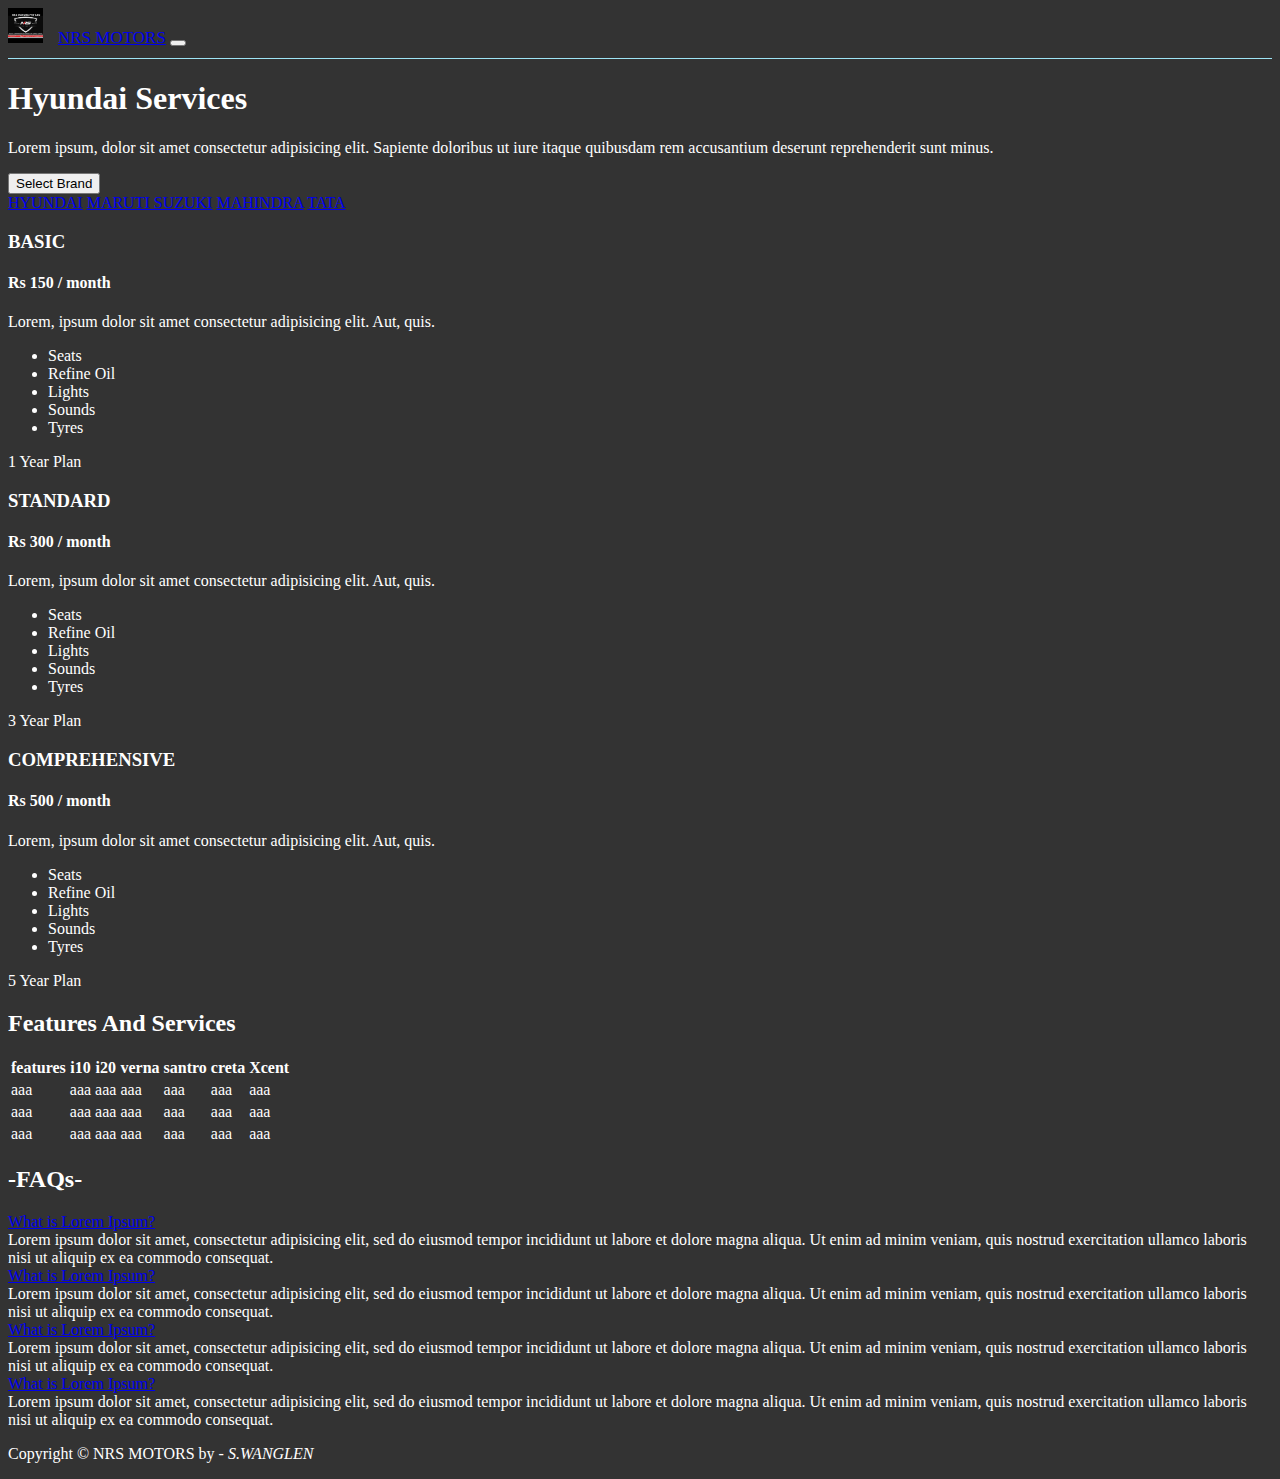
<file: hyundai.html>
<!DOCTYPE html>
<html lang="en">

<head>
  <meta charset="UTF-8">
  <meta name="viewport" content="width=device-width, initial-scale=1.0">
  <meta http-equiv="X-UA-Compatible" content="ie=edge">
  
   <link rel="stylesheet" href="https://use.fontawesome.com/releases/v5.0.13/css/all.css" integrity="sha384-DNOHZ68U8hZfKXOrtjWvjxusGo9WQnrNx2sqG0tfsghAvtVlRW3tvkXWZh58N9jp"
    crossorigin="anonymous">
  
    <link rel="stylesheet" href="https://stackpath.bootstrapcdn.com/bootstrap/4.1.1/css/bootstrap.min.css" integrity="sha384-WskhaSGFgHYWDcbwN70/dfYBj47jz9qbsMId/iRN3ewGhXQFZCSftd1LZCfmhktB"
    crossorigin="anonymous">
    
    <link rel="stylesheet" href="style.css">
    
    <script src="https://ajax.googleapis.com/ajax/libs/jquery/3.4.1/jquery.min.js"></script>
    <script src="https://cdnjs.cloudflare.com/ajax/libs/popper.js/1.14.7/umd/popper.min.js"></script>
    <script src="https://maxcdn.bootstrapcdn.com/bootstrap/4.3.1/js/bootstrap.min.js"></script>
  
  <title>NRS MOTORS</title>
</head>

<!--navbar-->
<body data-spy="scroll" data-target="#main-nav" id="home">
    <nav class="navbar navbar-expand-sm bg-dark navbar-dark fixed-top" id="main-nav">
      <div class="container">
        <a href="index.html" class="navbar-brand" id="s" ><img src="nrs.jpg" id="f">NRS MOTORS</a>
        <button class="navbar-toggler" data-toggle="collapse" data-target="#navbarCollapse">
          <span class="navbar-toggler-icon"></span>
        </button>
        </div>
        
    </nav>

    <section id="services-head-section" class=" bg-secondary" >
        <div class="container mt-3 ">
          <div class="row">
            <div class="col text-center py-5">
              <h1 class="display-4">Hyundai Services</h1>
              <p class="lead">Lorem ipsum, dolor sit amet consectetur adipisicing elit. Sapiente doloribus ut iure itaque quibusdam rem accusantium
                deserunt reprehenderit sunt minus.</p>
                <div class="dropdown">
                  <button type="button" class="btn btn-danger dropdown-toggle" data-toggle="dropdown">
                   Select Brand
                  </button>
                  <div class="dropdown-menu">
                    <a class="dropdown-item-text" href="hyundai.html">HYUNDAI</a>
                    <a class="dropdown-item-text" href="maruti.html">MARUTI SUZUKI</a>
                    <a class="dropdown-item-text" href="mahindra.html">MAHINDRA</a>
                    <a class="dropdown-item-text" href="tata.html">TATA</a>
                  </div>
                </div>
            </div>
          </div>
        </div>
      </section>


       <!-- SERVICES SECTION -->
       <section id="hyundai" class="py-5">
        <div class="container">
          <div class="row">
            <div class="col-md-4">
              <div class="card text-center">
                <div class="card-header bg-dark text-white">
                  <h3>BASIC</h3>
                </div>
                <div class="card-body ">
                  <h4 class="card-title text-dark">Rs 150 / month</h4>
                  <p class="card-text text-dark">Lorem, ipsum dolor sit amet consectetur adipisicing elit. Aut, quis.</p>
                  <ul class="list-group text-dark">
                    <li class="list-group-item">
                        Seats
                    </li>
                    <li class="list-group-item">
                       Refine Oil
                    </li>
                    <li class="list-group-item">
                        Lights
                    </li>
                    <li class="list-group-item">
                         Sounds
                    </li>
                    <li class="list-group-item">
                         Tyres
                    </li>
                  </ul>
                </div>
                <div class="card-footer text-muted">
                  1 Year Plan
                </div>
              </div>
            </div>
            <div class="col-md-4">
              <div class="card text-center">
                <div class="card-header bg-dark text-white">
                  <h3>STANDARD</h3>
                </div>
                <div class="card-body">
                  <h4 class="card-title text-dark">Rs 300 / month</h4>
                  <p class="card-text text-dark">Lorem, ipsum dolor sit amet consectetur adipisicing elit. Aut, quis.</p>
                  <ul class="list-group text-dark">
                        <li class="list-group-item">
                            Seats
                        </li>
                        <li class="list-group-item">
                           Refine Oil
                        </li>
                        <li class="list-group-item">
                            Lights
                        </li>
                        <li class="list-group-item">
                             Sounds
                        </li>
                        <li class="list-group-item">
                             Tyres
                        </li>
                      </ul>
               </div>
                <div class="card-footer text-muted">
                  3 Year Plan
                </div>
              </div>
            </div>
            <div class="col-md-4">
              <div class="card text-center">
                <div class="card-header bg-dark text-white">
                  <h3>COMPREHENSIVE</h3>
                </div>
                <div class="card-body">
                  <h4 class="card-title text-dark">Rs 500 / month</h4>
                  <p class="card-text text-dark">Lorem, ipsum dolor sit amet consectetur adipisicing elit. Aut, quis.</p>
                  <ul class="list-group text-dark">
                        <li class="list-group-item">
                            Seats
                        </li>
                        <li class="list-group-item">
                           Refine Oil
                        </li>
                        <li class="list-group-item">
                            Lights
                        </li>
                        <li class="list-group-item">
                             Sounds
                        </li>
                        <li class="list-group-item">
                             Tyres
                        </li>
                      </ul>
                </div>
                <div class="card-footer text-muted">
                  5 Year Plan
                </div>
              </div>
            </div>
          </div>
        </div>
      </section>

      <div class="container sm">
        <div class="text-center mb-4"><h2>Features And Services</h2>  </div>        
        <table class="table table-hover">
          <thead>
            <tr>
                <th>features</th>
              <th>i10</th>
              <th>i20</th>
              <th>verna</th>
              <th>santro</th>
              <th>creta</th>
              <th>Xcent</th>
            </tr>
          </thead>
          <tbody>
            <tr>
              <td>aaa</td>
              <td>aaa</td>
              <td>aaa</td>
              <td>aaa</td>
              <td>aaa</td>
              <td>aaa</td>
              <td>aaa</td>
            </tr>
            <tr>
                <td>aaa</td>
                <td>aaa</td>
                <td>aaa</td>
                <td>aaa</td>
                <td>aaa</td>
                <td>aaa</td>
                <td>aaa</td>
            </tr>
            <tr>
                <td>aaa</td>
                <td>aaa</td>
                <td>aaa</td>
                <td>aaa</td>
                <td>aaa</td>
                <td>aaa</td>
                <td>aaa</td>
            </tr>
          </tbody>
        </table>
      </div>

      <div class="container">
        <h2 class=" mb-5 mt-5">-FAQs-</h2>
        
        <div id="accordion">
          <div class="card bg-secondary">
            <div class="card-header">
              <a class="card-link text-white" data-toggle="collapse" href="#collapseOne">
                What is Lorem Ipsum?
              </a>
            </div>
            <div id="collapseOne" class="collapse show" data-parent="#accordion">
              <div class="card-body bg-dark">
                Lorem ipsum dolor sit amet, consectetur adipisicing elit, sed do eiusmod tempor incididunt ut labore et dolore magna aliqua. Ut enim ad minim veniam, quis nostrud exercitation ullamco laboris nisi ut aliquip ex ea commodo consequat.
              </div>
            </div>
          </div>
          <div class="card bg-secondary ">
            <div class="card-header">
              <a class="collapsed card-link text-white" data-toggle="collapse" href="#collapseTwo">
                What is Lorem Ipsum?
            </a>
            </div>
            <div id="collapseTwo" class="collapse" data-parent="#accordion">
              <div class="card-body bg-dark">
                Lorem ipsum dolor sit amet, consectetur adipisicing elit, sed do eiusmod tempor incididunt ut labore et dolore magna aliqua. Ut enim ad minim veniam, quis nostrud exercitation ullamco laboris nisi ut aliquip ex ea commodo consequat.
              </div>
            </div>
          </div>
          <div class="card bg-secondary">
            <div class="card-header">
              <a class="collapsed card-link text-white" data-toggle="collapse" href="#collapseThree">
                What is Lorem Ipsum?
              </a>
            </div>
            <div id="collapseThree" class="collapse" data-parent="#accordion">
              <div class="card-body bg-dark">
                Lorem ipsum dolor sit amet, consectetur adipisicing elit, sed do eiusmod tempor incididunt ut labore et dolore magna aliqua. Ut enim ad minim veniam, quis nostrud exercitation ullamco laboris nisi ut aliquip ex ea commodo consequat.
              </div>
            </div>
          </div>
              <div class="card bg-secondary">
                <div class="card-header">
                  <a class="collapsed card-link text-white" data-toggle="collapse" href="#collapseFour">
                    What is Lorem Ipsum?
                  </a>
                </div>
                <div id="collapseFour" class="collapse" data-parent="#accordion">
                  <div class="card-body bg-dark">
                    Lorem ipsum dolor sit amet, consectetur adipisicing elit, sed do eiusmod tempor incididunt ut labore et dolore magna aliqua. Ut enim ad minim veniam, quis nostrud exercitation ullamco laboris nisi ut aliquip ex ea commodo consequat.
                  </div>
            </div>
          </div>
        </div>
      </div>

      

        <!--footer -->
 
        <footer id="main-footer" class=" p-2 bg-dark text-white mt-4">
          <div class="container">
            <div class="row">
              <div class="col-sm-6 ">
                <p>Copyright &copy;
                <span id="year"></span>NRS MOTORS by - <span style="font-style:oblique">S.WANGLEN</span></p>
              </div>
              <div class="col-sm-6 ">
              <a href="https://www.facebook.com/nrsbosch/?__tn__=%2Cd%2CP-R&eid=ARDK7Ca8hqsn6rGVLExkD4aWiR2fo17Rr0J8MmbFNk9a94BCcMm1mRl6sgpSprYGI0VWxWYFcQ1vldtM" class="text-white" >  <i class="fab fa-facebook ml-5"style="font-size: 20px"  id="z"></i></a>
               <a href="#" class="text-white" > <i class="fab fa-twitter-square ml-5" style="font-size: 20px" id="z"></i></a>
               <a href="https://www.youtube.com/" class="text-white" > <i class="fab fa-youtube ml-5" style="font-size: 20px" id="z"></i></a>
               <a href="https://www.instagram.com/nrsmotorsecs/" class="text-white"style="font-size: 20px" id="z"> <i class="fab fa-instagram ml-5"  id="z"></i></a>
              </div>
            </div>
          </div>
        </footer>
</file>
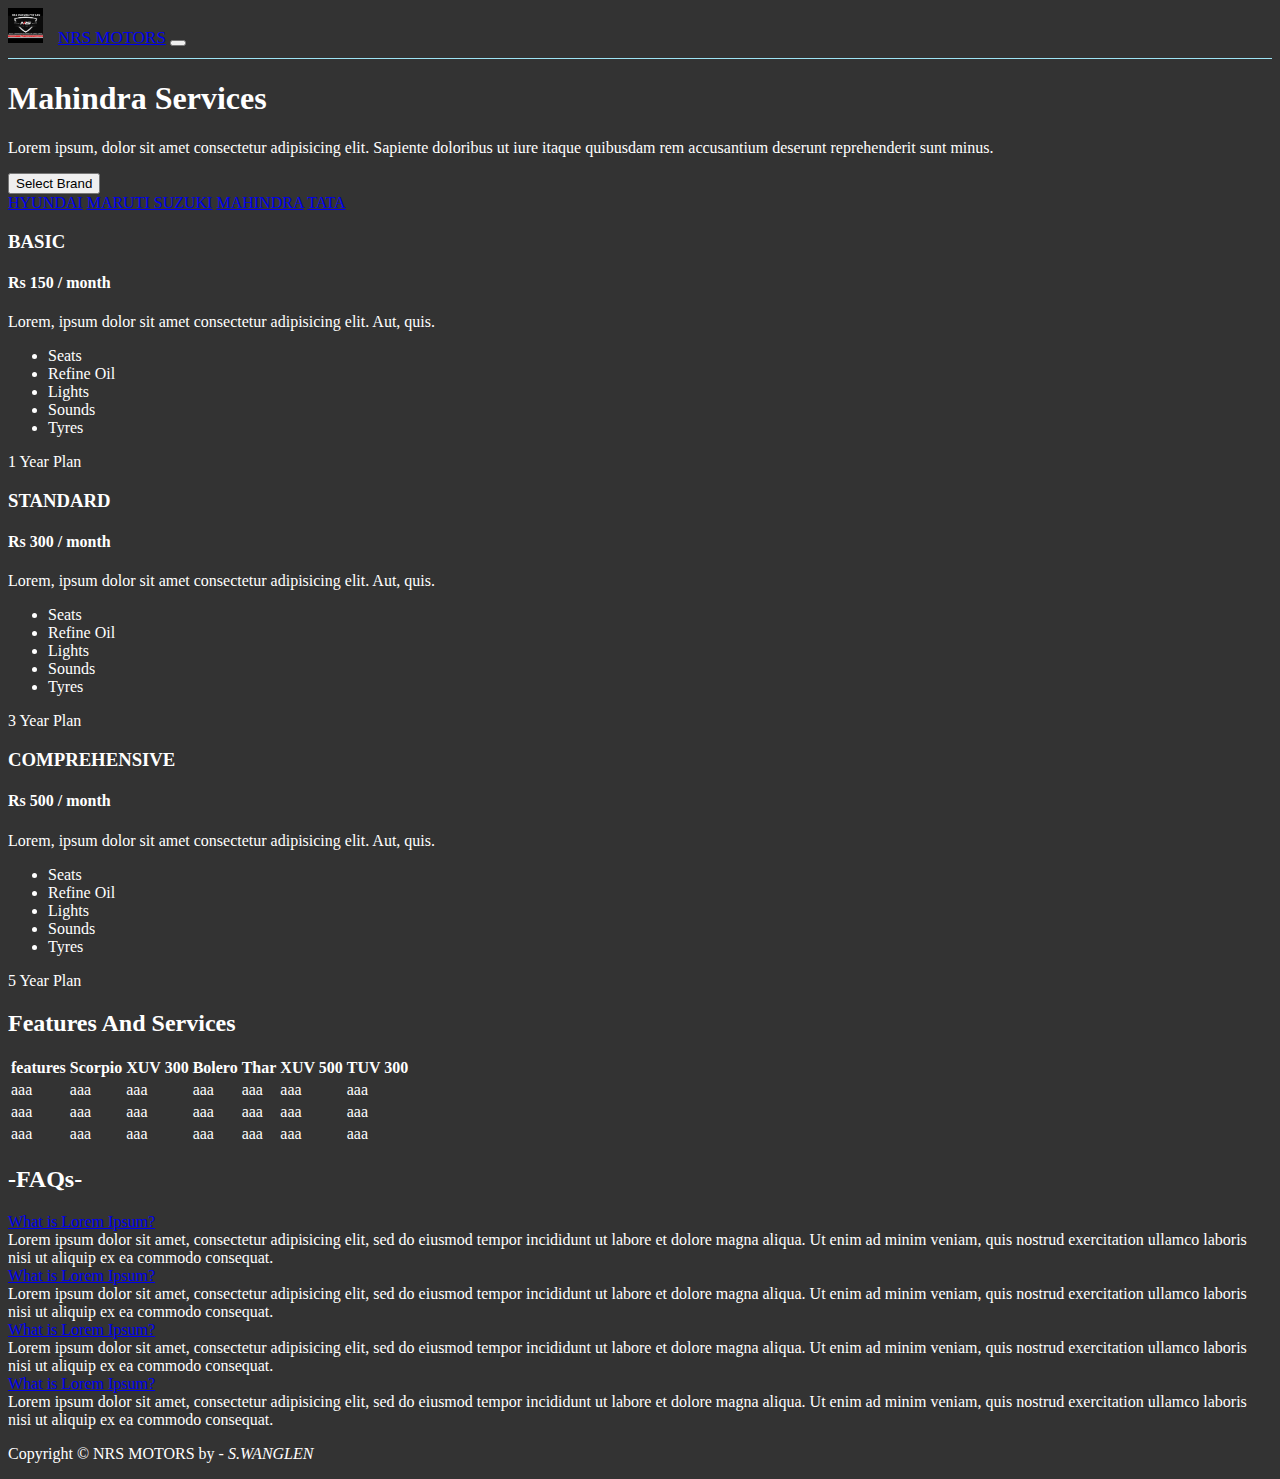
<file: mahindra.html>
<!DOCTYPE html>
<html lang="en">

<head>
  <meta charset="UTF-8">
  <meta name="viewport" content="width=device-width, initial-scale=1.0">
  <meta http-equiv="X-UA-Compatible" content="ie=edge">
  
   <link rel="stylesheet" href="https://use.fontawesome.com/releases/v5.0.13/css/all.css" integrity="sha384-DNOHZ68U8hZfKXOrtjWvjxusGo9WQnrNx2sqG0tfsghAvtVlRW3tvkXWZh58N9jp"
    crossorigin="anonymous">
  
    <link rel="stylesheet" href="https://stackpath.bootstrapcdn.com/bootstrap/4.1.1/css/bootstrap.min.css" integrity="sha384-WskhaSGFgHYWDcbwN70/dfYBj47jz9qbsMId/iRN3ewGhXQFZCSftd1LZCfmhktB"
    crossorigin="anonymous">
    
    <link rel="stylesheet" href="style.css">
    
    <script src="https://ajax.googleapis.com/ajax/libs/jquery/3.4.1/jquery.min.js"></script>
    <script src="https://cdnjs.cloudflare.com/ajax/libs/popper.js/1.14.7/umd/popper.min.js"></script>
    <script src="https://maxcdn.bootstrapcdn.com/bootstrap/4.3.1/js/bootstrap.min.js"></script>
  
  <title>NRS MOTORS</title>
</head>

<!--navbar-->
<body data-spy="scroll" data-target="#main-nav" id="home">
    <nav class="navbar navbar-expand-sm bg-dark navbar-dark fixed-top" id="main-nav">
      <div class="container">
        <a href="index.html" class="navbar-brand" id="s" ><img src="nrs.jpg" id="f">NRS MOTORS</a>
        <button class="navbar-toggler" data-toggle="collapse" data-target="#navbarCollapse">
          <span class="navbar-toggler-icon"></span>
        </button>
        
      </div>
    </nav>

    <section id="services-head-section" class=" bg-dark" >
        <div class="container mt-3 ">
          <div class="row">
            <div class="col text-center py-5">
              <h1 class="display-4">Mahindra Services</h1>
              <p class="lead">Lorem ipsum, dolor sit amet consectetur adipisicing elit. Sapiente doloribus ut iure itaque quibusdam rem accusantium
                deserunt reprehenderit sunt minus.</p>
                <div class="dropdown">
                  <button type="button" class="btn btn-danger dropdown-toggle" data-toggle="dropdown">
                   Select Brand
                  </button>
                  <div class="dropdown-menu">
                    <a class="dropdown-item-text" href="hyundai.html">HYUNDAI</a>
                    <a class="dropdown-item-text" href="maruti.html">MARUTI SUZUKI</a>
                    <a class="dropdown-item-text" href="mahindra.html">MAHINDRA</a>
                    <a class="dropdown-item-text" href="tata.html">TATA</a>
                  </div>
                </div>
            </div>
          </div>
        </div>
      </section>


       <!-- SERVICES SECTION -->
       <section id="mahindra" class="py-5">
        <div class="container mt-3">
          <div class="row">
            <div class="col-md-4">
              <div class="card text-center">
                <div class="card-header bg-dark text-white">
                  <h3>BASIC</h3>
                </div>
                <div class="card-body ">
                  <h4 class="card-title text-dark">Rs 150 / month</h4>
                  <p class="card-text text-dark">Lorem, ipsum dolor sit amet consectetur adipisicing elit. Aut, quis.</p>
                  <ul class="list-group text-dark">
                    <li class="list-group-item">
                        Seats
                    </li>
                    <li class="list-group-item">
                       Refine Oil
                    </li>
                    <li class="list-group-item">
                        Lights
                    </li>
                    <li class="list-group-item">
                         Sounds
                    </li>
                    <li class="list-group-item">
                         Tyres
                    </li>
                  </ul>
                </div>
                <div class="card-footer text-muted">
                  1 Year Plan
                </div>
              </div>
            </div>
            <div class="col-md-4">
              <div class="card text-center">
                <div class="card-header bg-dark text-white">
                  <h3>STANDARD</h3>
                </div>
                <div class="card-body">
                  <h4 class="card-title text-dark">Rs 300 / month</h4>
                  <p class="card-text text-dark">Lorem, ipsum dolor sit amet consectetur adipisicing elit. Aut, quis.</p>
                  <ul class="list-group text-dark">
                        <li class="list-group-item">
                            Seats
                        </li>
                        <li class="list-group-item">
                           Refine Oil
                        </li>
                        <li class="list-group-item">
                            Lights
                        </li>
                        <li class="list-group-item">
                             Sounds
                        </li>
                        <li class="list-group-item">
                             Tyres
                        </li>
                      </ul>
               </div>
                <div class="card-footer text-muted">
                  3 Year Plan
                </div>
              </div>
            </div>
            <div class="col-md-4">
              <div class="card text-center">
                <div class="card-header bg-dark text-white">
                  <h3>COMPREHENSIVE</h3>
                </div>
                <div class="card-body">
                  <h4 class="card-title text-dark">Rs 500 / month</h4>
                  <p class="card-text text-dark">Lorem, ipsum dolor sit amet consectetur adipisicing elit. Aut, quis.</p>
                  <ul class="list-group text-dark">
                        <li class="list-group-item">
                            Seats
                        </li>
                        <li class="list-group-item">
                           Refine Oil
                        </li>
                        <li class="list-group-item">
                            Lights
                        </li>
                        <li class="list-group-item">
                             Sounds
                        </li>
                        <li class="list-group-item">
                             Tyres
                        </li>
                      </ul>
                </div>
                <div class="card-footer text-muted">
                  5 Year Plan
                </div>
              </div>
            </div>
          </div>
        </div>
      </section>

      <div class="container sm">
            <div class="text-center mb-4"><h2>Features And Services</h2>  </div>        
            <table class="table table-striped">
              <thead>
                <tr>
                    <th>features</th>
                  <th>Scorpio</th>
                  <th>XUV 300</th>
                  <th>Bolero</th>
                  <th>Thar</th>
                  <th>XUV 500</th>
                  <th>TUV 300</th>
                </tr>
              </thead>
              <tbody>
                <tr>
                  <td>aaa</td>
                  <td>aaa</td>
                  <td>aaa</td>
                  <td>aaa</td>
                  <td>aaa</td>
                  <td>aaa</td>
                  <td>aaa</td>
                </tr>
                <tr>
                    <td>aaa</td>
                    <td>aaa</td>
                    <td>aaa</td>
                    <td>aaa</td>
                    <td>aaa</td>
                    <td>aaa</td>
                    <td>aaa</td>
                </tr>
                <tr>
                    <td>aaa</td>
                    <td>aaa</td>
                    <td>aaa</td>
                    <td>aaa</td>
                    <td>aaa</td>
                    <td>aaa</td>
                    <td>aaa</td>
                </tr>
              </tbody>
            </table>
          </div>

          <div class="container">
            <h2 class=" mb-5 mt-5">-FAQs-</h2>
            
            <div id="accordion">
              <div class="card bg-secondary">
                <div class="card-header">
                  <a class="card-link text-white" data-toggle="collapse" href="#collapseOne">
                    What is Lorem Ipsum?
                  </a>
                </div>
                <div id="collapseOne" class="collapse show" data-parent="#accordion">
                  <div class="card-body bg-dark">
                    Lorem ipsum dolor sit amet, consectetur adipisicing elit, sed do eiusmod tempor incididunt ut labore et dolore magna aliqua. Ut enim ad minim veniam, quis nostrud exercitation ullamco laboris nisi ut aliquip ex ea commodo consequat.
                  </div>
                </div>
              </div>
              <div class="card bg-secondary ">
                <div class="card-header">
                  <a class="collapsed card-link text-white" data-toggle="collapse" href="#collapseTwo">
                    What is Lorem Ipsum?
                </a>
                </div>
                <div id="collapseTwo" class="collapse" data-parent="#accordion">
                  <div class="card-body bg-dark">
                    Lorem ipsum dolor sit amet, consectetur adipisicing elit, sed do eiusmod tempor incididunt ut labore et dolore magna aliqua. Ut enim ad minim veniam, quis nostrud exercitation ullamco laboris nisi ut aliquip ex ea commodo consequat.
                  </div>
                </div>
              </div>
              <div class="card bg-secondary">
                <div class="card-header">
                  <a class="collapsed card-link text-white" data-toggle="collapse" href="#collapseThree">
                    What is Lorem Ipsum?
                  </a>
                </div>
                <div id="collapseThree" class="collapse" data-parent="#accordion">
                  <div class="card-body bg-dark">
                    Lorem ipsum dolor sit amet, consectetur adipisicing elit, sed do eiusmod tempor incididunt ut labore et dolore magna aliqua. Ut enim ad minim veniam, quis nostrud exercitation ullamco laboris nisi ut aliquip ex ea commodo consequat.
                  </div>
                </div>
              </div>
                  <div class="card bg-secondary">
                    <div class="card-header">
                      <a class="collapsed card-link text-white" data-toggle="collapse" href="#collapseFour">
                        What is Lorem Ipsum?
                      </a>
                    </div>
                    <div id="collapseFour" class="collapse" data-parent="#accordion">
                      <div class="card-body bg-dark">
                        Lorem ipsum dolor sit amet, consectetur adipisicing elit, sed do eiusmod tempor incididunt ut labore et dolore magna aliqua. Ut enim ad minim veniam, quis nostrud exercitation ullamco laboris nisi ut aliquip ex ea commodo consequat.
                      </div>
                </div>
              </div>
            </div>
          </div>
    
          
    
            <!--footer -->
     
            <footer id="main-footer" class=" p-2 bg-dark text-white mt-4">
              <div class="container">
                <div class="row">
                  <div class="col-sm-6 ">
                    <p>Copyright &copy;
                    <span id="year"></span>NRS MOTORS by - <span style="font-style:oblique">S.WANGLEN</span></p>
                  </div>
                  <div class="col-sm-6 ">
                  <a href="https://www.facebook.com/nrsbosch/?__tn__=%2Cd%2CP-R&eid=ARDK7Ca8hqsn6rGVLExkD4aWiR2fo17Rr0J8MmbFNk9a94BCcMm1mRl6sgpSprYGI0VWxWYFcQ1vldtM" class="text-white" >  <i class="fab fa-facebook ml-5"style="font-size: 20px"  id="z"></i></a>
                   <a href="#" class="text-white" > <i class="fab fa-twitter-square ml-5" style="font-size: 20px" id="z"></i></a>
                   <a href="https://www.youtube.com/" class="text-white" > <i class="fab fa-youtube ml-5" style="font-size: 20px" id="z"></i></a>
                   <a href="https://www.instagram.com/nrsmotorsecs/" class="text-white"style="font-size: 20px" id="z"> <i class="fab fa-instagram ml-5"  id="z"></i></a>
                  </div>
                </div>
              </div>
            </footer>
</file>
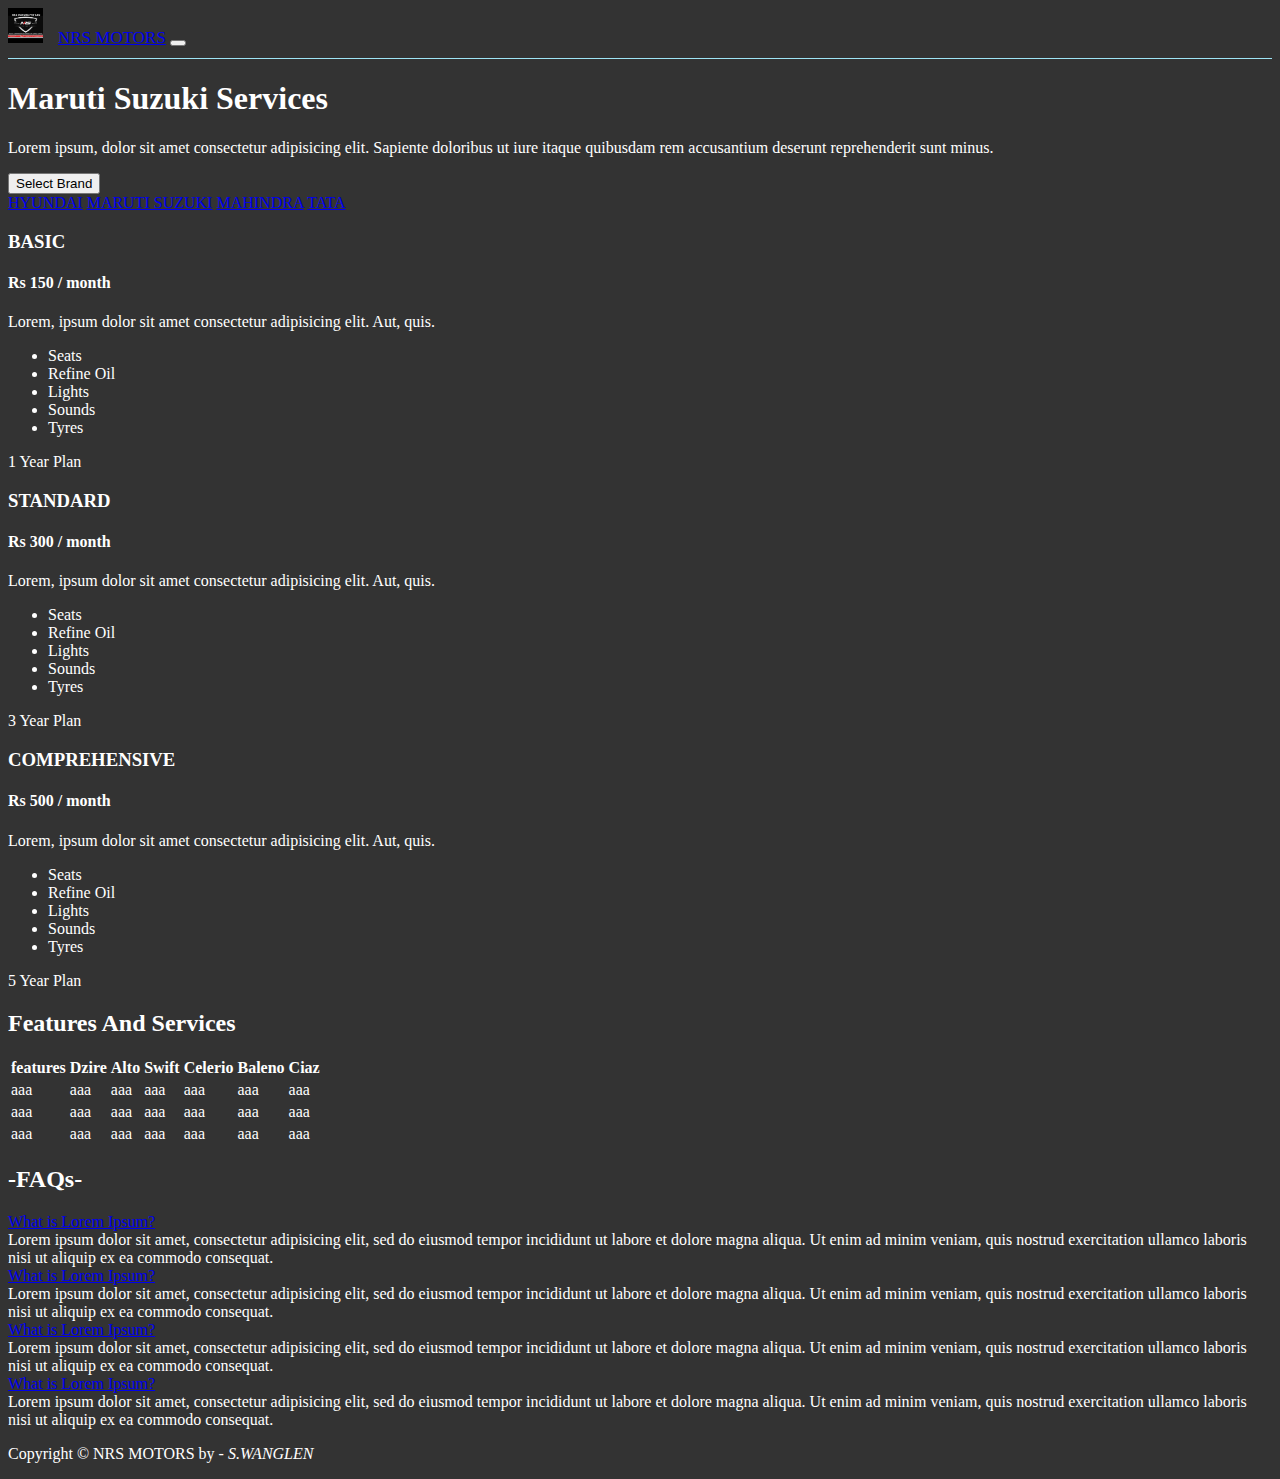
<file: maruti.html>
<!DOCTYPE html>
<html lang="en">

<head>
  <meta charset="UTF-8">
  <meta name="viewport" content="width=device-width, initial-scale=1.0">
  <meta http-equiv="X-UA-Compatible" content="ie=edge">
  
   <link rel="stylesheet" href="https://use.fontawesome.com/releases/v5.0.13/css/all.css" integrity="sha384-DNOHZ68U8hZfKXOrtjWvjxusGo9WQnrNx2sqG0tfsghAvtVlRW3tvkXWZh58N9jp"
    crossorigin="anonymous">
  
    <link rel="stylesheet" href="https://stackpath.bootstrapcdn.com/bootstrap/4.1.1/css/bootstrap.min.css" integrity="sha384-WskhaSGFgHYWDcbwN70/dfYBj47jz9qbsMId/iRN3ewGhXQFZCSftd1LZCfmhktB"
    crossorigin="anonymous">
    
    <link rel="stylesheet" href="style.css">
    
    <script src="https://ajax.googleapis.com/ajax/libs/jquery/3.4.1/jquery.min.js"></script>
    <script src="https://cdnjs.cloudflare.com/ajax/libs/popper.js/1.14.7/umd/popper.min.js"></script>
    <script src="https://maxcdn.bootstrapcdn.com/bootstrap/4.3.1/js/bootstrap.min.js"></script>
  
  <title>NRS MOTORS</title>
</head>

<!--navbar-->
<body data-spy="scroll" data-target="#main-nav" id="home">
    <nav class="navbar navbar-expand-sm bg-dark navbar-dark fixed-top" id="main-nav">
      <div class="container">
        <a href="index.html" class="navbar-brand" id="s" ><img src="nrs.jpg" id="f">NRS MOTORS</a>
        <button class="navbar-toggler" data-toggle="collapse" data-target="#navbarCollapse">
          <span class="navbar-toggler-icon"></span>
        </button>
        
      </div>
    </nav>

    <section id="services-head-section" class=" bg-dark" >
        <div class="container mt-3">
          <div class="row">
            <div class="col text-center py-5">
              <h1 class="display-4">Maruti Suzuki Services</h1>
              <p class="lead">Lorem ipsum, dolor sit amet consectetur adipisicing elit. Sapiente doloribus ut iure itaque quibusdam rem accusantium
                deserunt reprehenderit sunt minus.</p>
                <div class="dropdown">
                  <button type="button" class="btn btn-danger dropdown-toggle" data-toggle="dropdown">
                   Select Brand
                  </button>
                  <div class="dropdown-menu">
                    <a class="dropdown-item-text" href="hyundai.html">HYUNDAI</a>
                    <a class="dropdown-item-text" href="maruti.html">MARUTI SUZUKI</a>
                    <a class="dropdown-item-text" href="mahindra.html">MAHINDRA</a>
                    <a class="dropdown-item-text" href="tata.html">TATA</a>
                  </div>
                </div>
            </div>
          </div>
        </div>
      </section>


       <!-- SERVICES SECTION -->
       <section id="maruti" class="py-5">
        <div class="container">
          <div class="row">
            <div class="col-md-4">
              <div class="card text-center">
                <div class="card-header bg-dark text-white">
                  <h3>BASIC</h3>
                </div>
                <div class="card-body ">
                  <h4 class="card-title text-dark">Rs 150 / month</h4>
                  <p class="card-text text-dark">Lorem, ipsum dolor sit amet consectetur adipisicing elit. Aut, quis.</p>
                  <ul class="list-group text-dark">
                    <li class="list-group-item">
                        Seats
                    </li>
                    <li class="list-group-item">
                       Refine Oil
                    </li>
                    <li class="list-group-item">
                        Lights
                    </li>
                    <li class="list-group-item">
                         Sounds
                    </li>
                    <li class="list-group-item">
                         Tyres
                    </li>
                  </ul>
                </div>
                <div class="card-footer text-muted">
                  1 Year Plan
                </div>
              </div>
            </div>
            <div class="col-md-4">
              <div class="card text-center">
                <div class="card-header bg-dark text-white">
                  <h3>STANDARD</h3>
                </div>
                <div class="card-body">
                  <h4 class="card-title text-dark">Rs 300 / month</h4>
                  <p class="card-text text-dark">Lorem, ipsum dolor sit amet consectetur adipisicing elit. Aut, quis.</p>
                  <ul class="list-group text-dark">
                        <li class="list-group-item">
                            Seats
                        </li>
                        <li class="list-group-item">
                           Refine Oil
                        </li>
                        <li class="list-group-item">
                            Lights
                        </li>
                        <li class="list-group-item">
                             Sounds
                        </li>
                        <li class="list-group-item">
                             Tyres
                        </li>
                      </ul>
               </div>
                <div class="card-footer text-muted">
                  3 Year Plan
                </div>
              </div>
            </div>
            <div class="col-md-4">
              <div class="card text-center">
                <div class="card-header bg-dark text-white">
                  <h3>COMPREHENSIVE</h3>
                </div>
                <div class="card-body">
                  <h4 class="card-title text-dark">Rs 500 / month</h4>
                  <p class="card-text text-dark">Lorem, ipsum dolor sit amet consectetur adipisicing elit. Aut, quis.</p>
                  <ul class="list-group text-dark">
                        <li class="list-group-item">
                            Seats
                        </li>
                        <li class="list-group-item">
                           Refine Oil
                        </li>
                        <li class="list-group-item">
                            Lights
                        </li>
                        <li class="list-group-item">
                             Sounds
                        </li>
                        <li class="list-group-item">
                             Tyres
                        </li>
                      </ul>
                </div>
                <div class="card-footer text-muted">
                  5 Year Plan
                </div>
              </div>
            </div>
          </div>
        </div>
      </section>

      <div class="container ">
            <div class="text-center mb-4"><h2>Features And Services</h2>  </div>        
            <table class="table table-striped">
              <thead>
                <tr>
                    <th>features</th>
                  <th>Dzire</th>
                  <th>Alto</th>
                  <th>Swift</th>
                  <th>Celerio</th>
                  <th>Baleno</th>
                  <th>Ciaz</th>
                </tr>
              </thead>
              <tbody>
                <tr>
                  <td>aaa</td>
                  <td>aaa</td>
                  <td>aaa</td>
                  <td>aaa</td>
                  <td>aaa</td>
                  <td>aaa</td>
                  <td>aaa</td>
                </tr>
                <tr>
                    <td>aaa</td>
                    <td>aaa</td>
                    <td>aaa</td>
                    <td>aaa</td>
                    <td>aaa</td>
                    <td>aaa</td>
                    <td>aaa</td>
                </tr>
                <tr>
                    <td>aaa</td>
                    <td>aaa</td>
                    <td>aaa</td>
                    <td>aaa</td>
                    <td>aaa</td>
                    <td>aaa</td>
                    <td>aaa</td>
                </tr>
              </tbody>
            </table>
          </div>



          <div class="container">
            <h2 class=" mb-5 mt-5">-FAQs-</h2>
            
            <div id="accordion">
              <div class="card bg-secondary">
                <div class="card-header">
                  <a class="card-link text-white" data-toggle="collapse" href="#collapseOne">
                    What is Lorem Ipsum?
                  </a>
                </div>
                <div id="collapseOne" class="collapse show" data-parent="#accordion">
                  <div class="card-body bg-dark">
                    Lorem ipsum dolor sit amet, consectetur adipisicing elit, sed do eiusmod tempor incididunt ut labore et dolore magna aliqua. Ut enim ad minim veniam, quis nostrud exercitation ullamco laboris nisi ut aliquip ex ea commodo consequat.
                  </div>
                </div>
              </div>
              <div class="card bg-secondary ">
                <div class="card-header">
                  <a class="collapsed card-link text-white" data-toggle="collapse" href="#collapseTwo">
                    What is Lorem Ipsum?
                </a>
                </div>
                <div id="collapseTwo" class="collapse" data-parent="#accordion">
                  <div class="card-body bg-dark">
                    Lorem ipsum dolor sit amet, consectetur adipisicing elit, sed do eiusmod tempor incididunt ut labore et dolore magna aliqua. Ut enim ad minim veniam, quis nostrud exercitation ullamco laboris nisi ut aliquip ex ea commodo consequat.
                  </div>
                </div>
              </div>
              <div class="card bg-secondary">
                <div class="card-header">
                  <a class="collapsed card-link text-white" data-toggle="collapse" href="#collapseThree">
                    What is Lorem Ipsum?
                  </a>
                </div>
                <div id="collapseThree" class="collapse" data-parent="#accordion">
                  <div class="card-body bg-dark">
                    Lorem ipsum dolor sit amet, consectetur adipisicing elit, sed do eiusmod tempor incididunt ut labore et dolore magna aliqua. Ut enim ad minim veniam, quis nostrud exercitation ullamco laboris nisi ut aliquip ex ea commodo consequat.
                  </div>
                </div>
              </div>
                  <div class="card bg-secondary">
                    <div class="card-header">
                      <a class="collapsed card-link text-white" data-toggle="collapse" href="#collapseFour">
                        What is Lorem Ipsum?
                      </a>
                    </div>
                    <div id="collapseFour" class="collapse" data-parent="#accordion">
                      <div class="card-body bg-dark">
                        Lorem ipsum dolor sit amet, consectetur adipisicing elit, sed do eiusmod tempor incididunt ut labore et dolore magna aliqua. Ut enim ad minim veniam, quis nostrud exercitation ullamco laboris nisi ut aliquip ex ea commodo consequat.
                      </div>
                </div>
              </div>
            </div>
          </div>
    
          
    
            <!--footer -->
     
            <footer id="main-footer" class=" p-2 bg-dark text-white mt-4">
              <div class="container">
                <div class="row">
                  <div class="col-sm-6 ">
                    <p>Copyright &copy;
                    <span id="year"></span>NRS MOTORS by - <span style="font-style:oblique">S.WANGLEN</span></p>
                  </div>
                  <div class="col-sm-6 ">
                  <a href="https://www.facebook.com/nrsbosch/?__tn__=%2Cd%2CP-R&eid=ARDK7Ca8hqsn6rGVLExkD4aWiR2fo17Rr0J8MmbFNk9a94BCcMm1mRl6sgpSprYGI0VWxWYFcQ1vldtM" class="text-white" >  <i class="fab fa-facebook ml-5"style="font-size: 20px"  id="z"></i></a>
                   <a href="#" class="text-white" > <i class="fab fa-twitter-square ml-5" style="font-size: 20px" id="z"></i></a>
                   <a href="https://www.youtube.com/" class="text-white" > <i class="fab fa-youtube ml-5" style="font-size: 20px" id="z"></i></a>
                   <a href="https://www.instagram.com/nrsmotorsecs/" class="text-white"style="font-size: 20px" id="z"> <i class="fab fa-instagram ml-5"  id="z"></i></a>
                  </div>
                </div>
              </div>
            </footer>
</file>
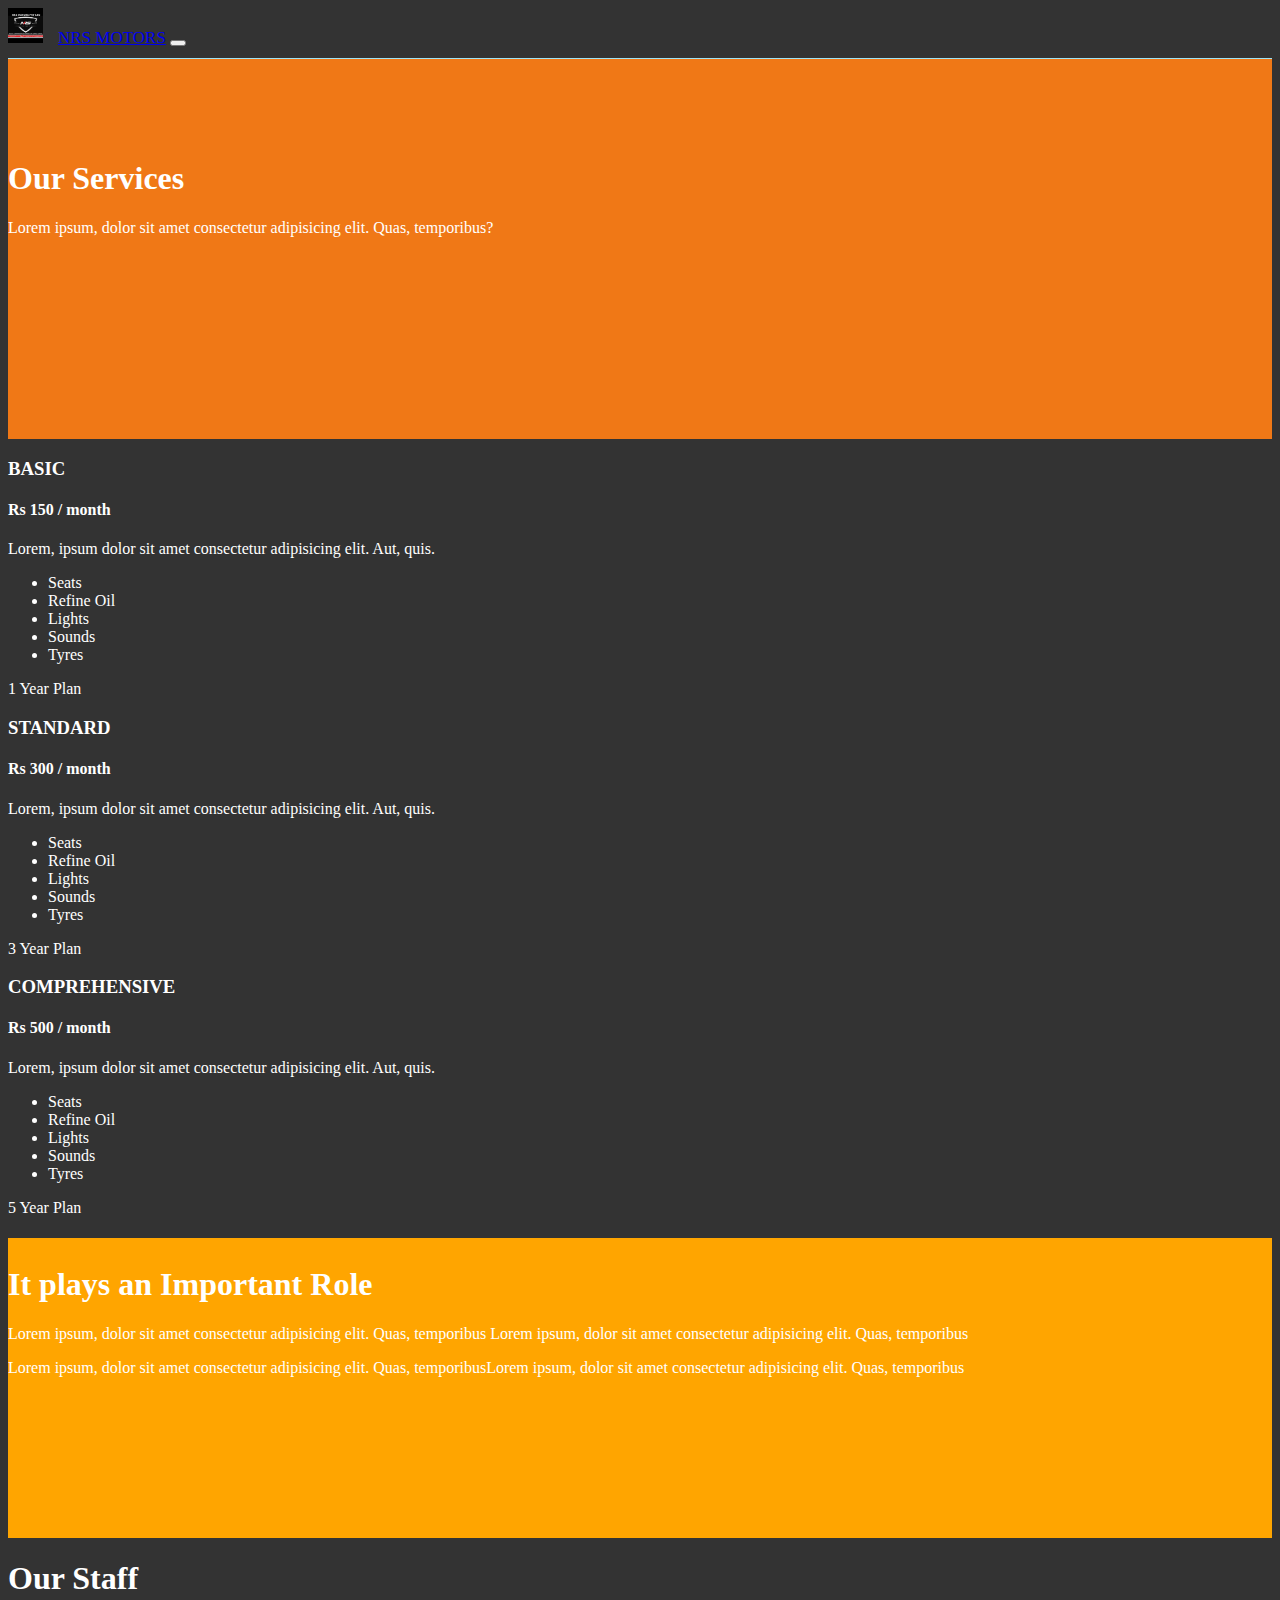
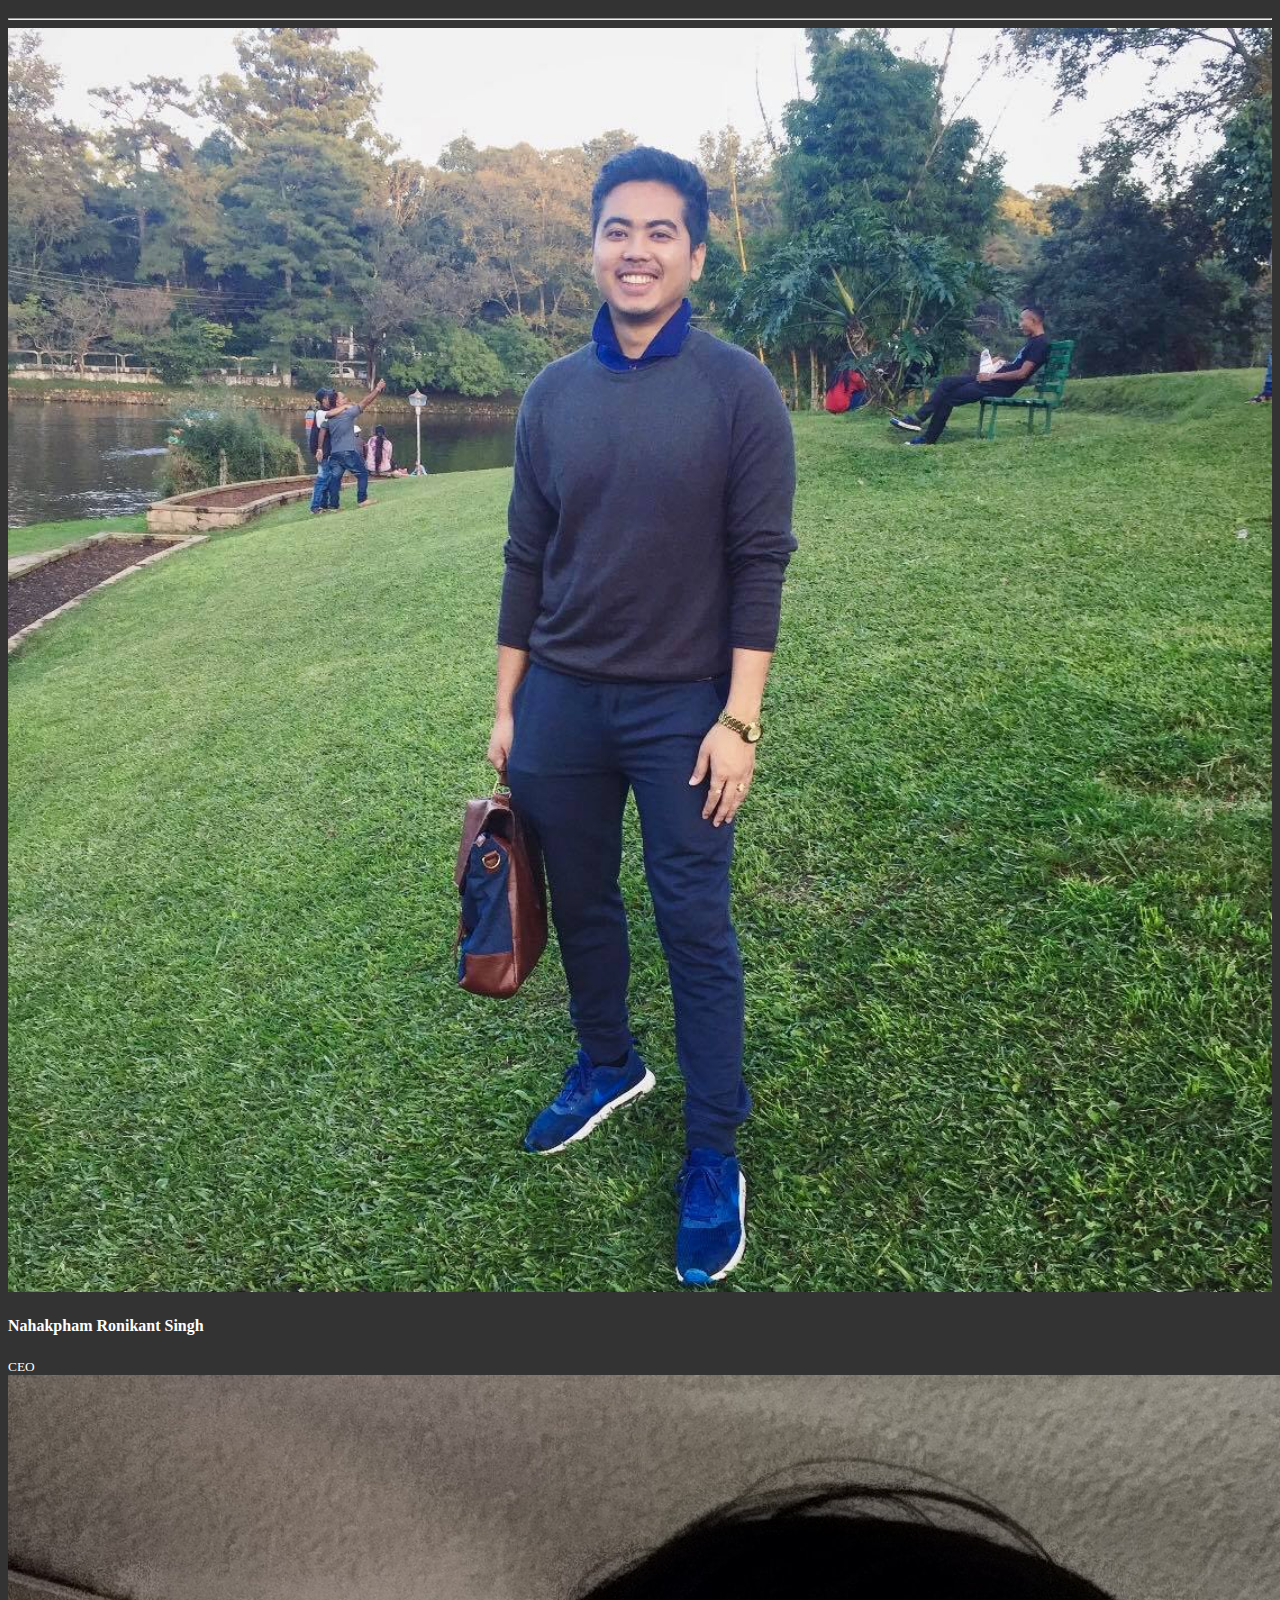
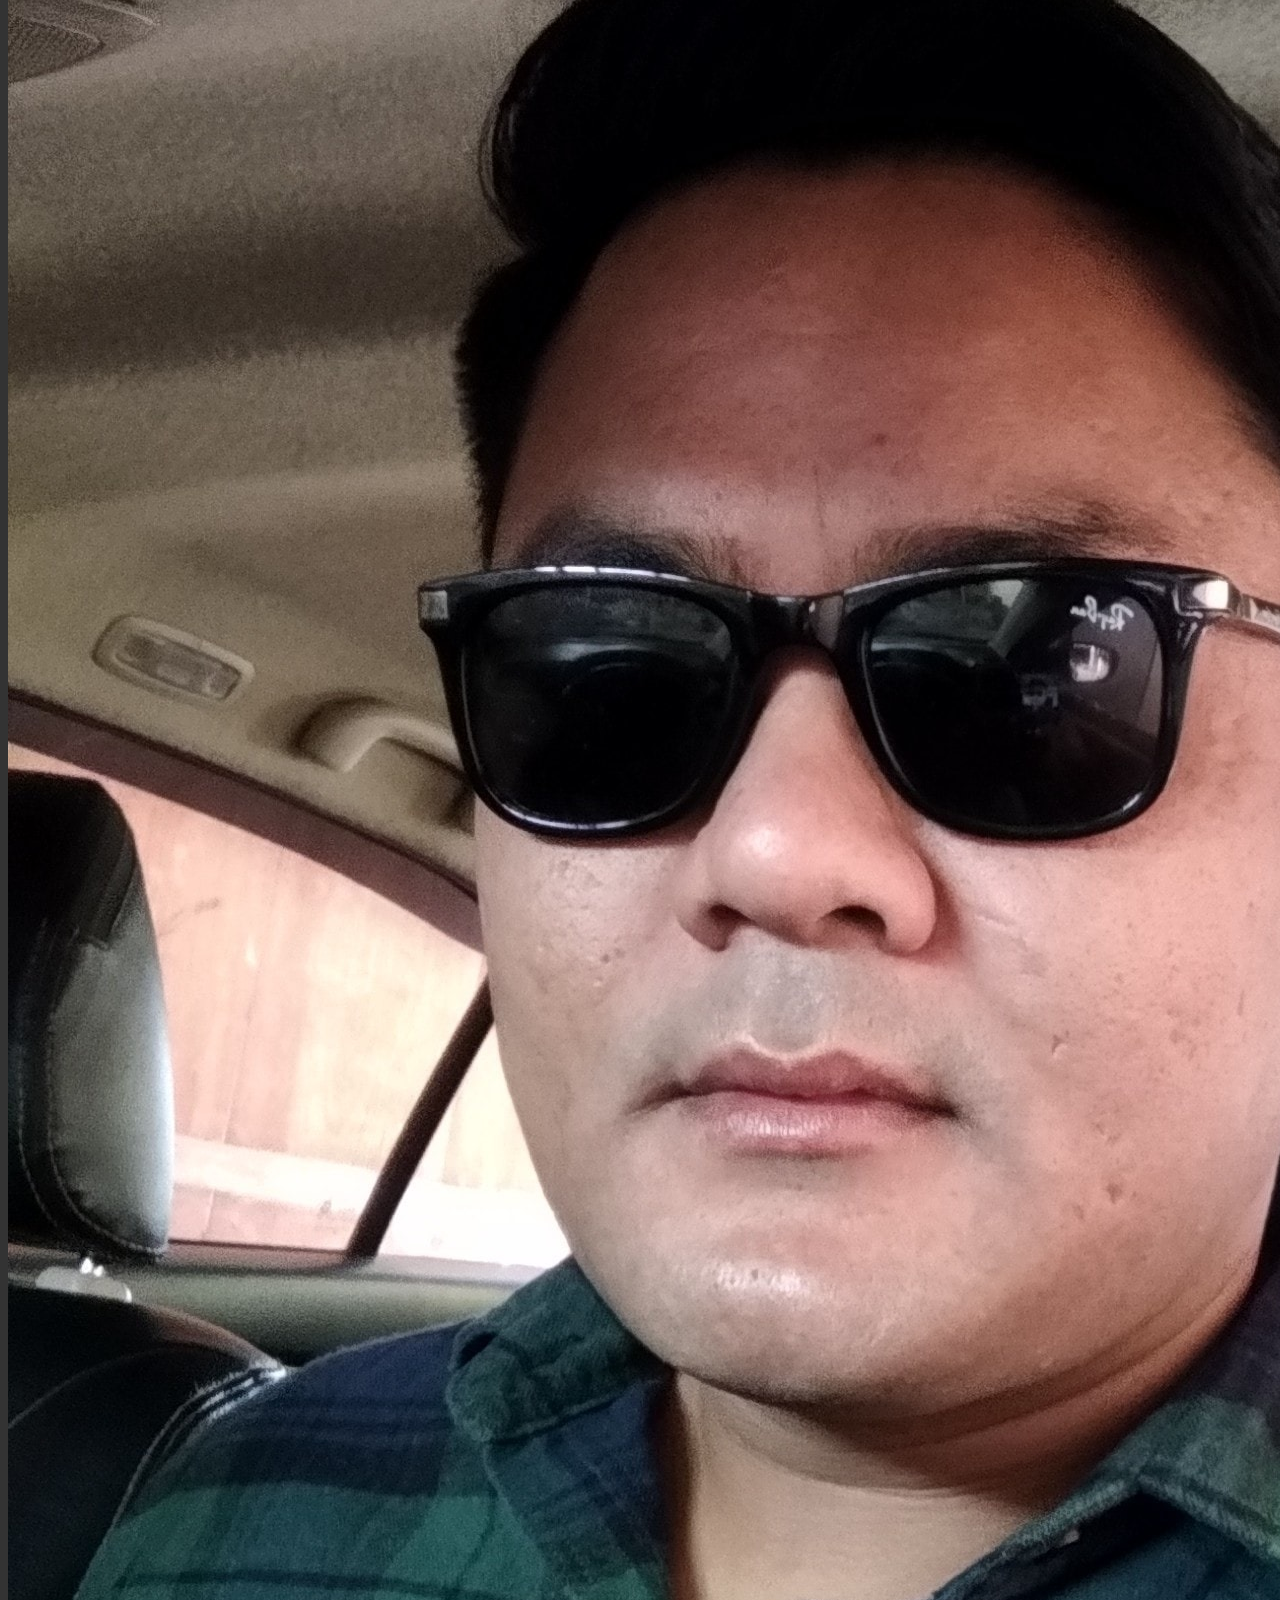
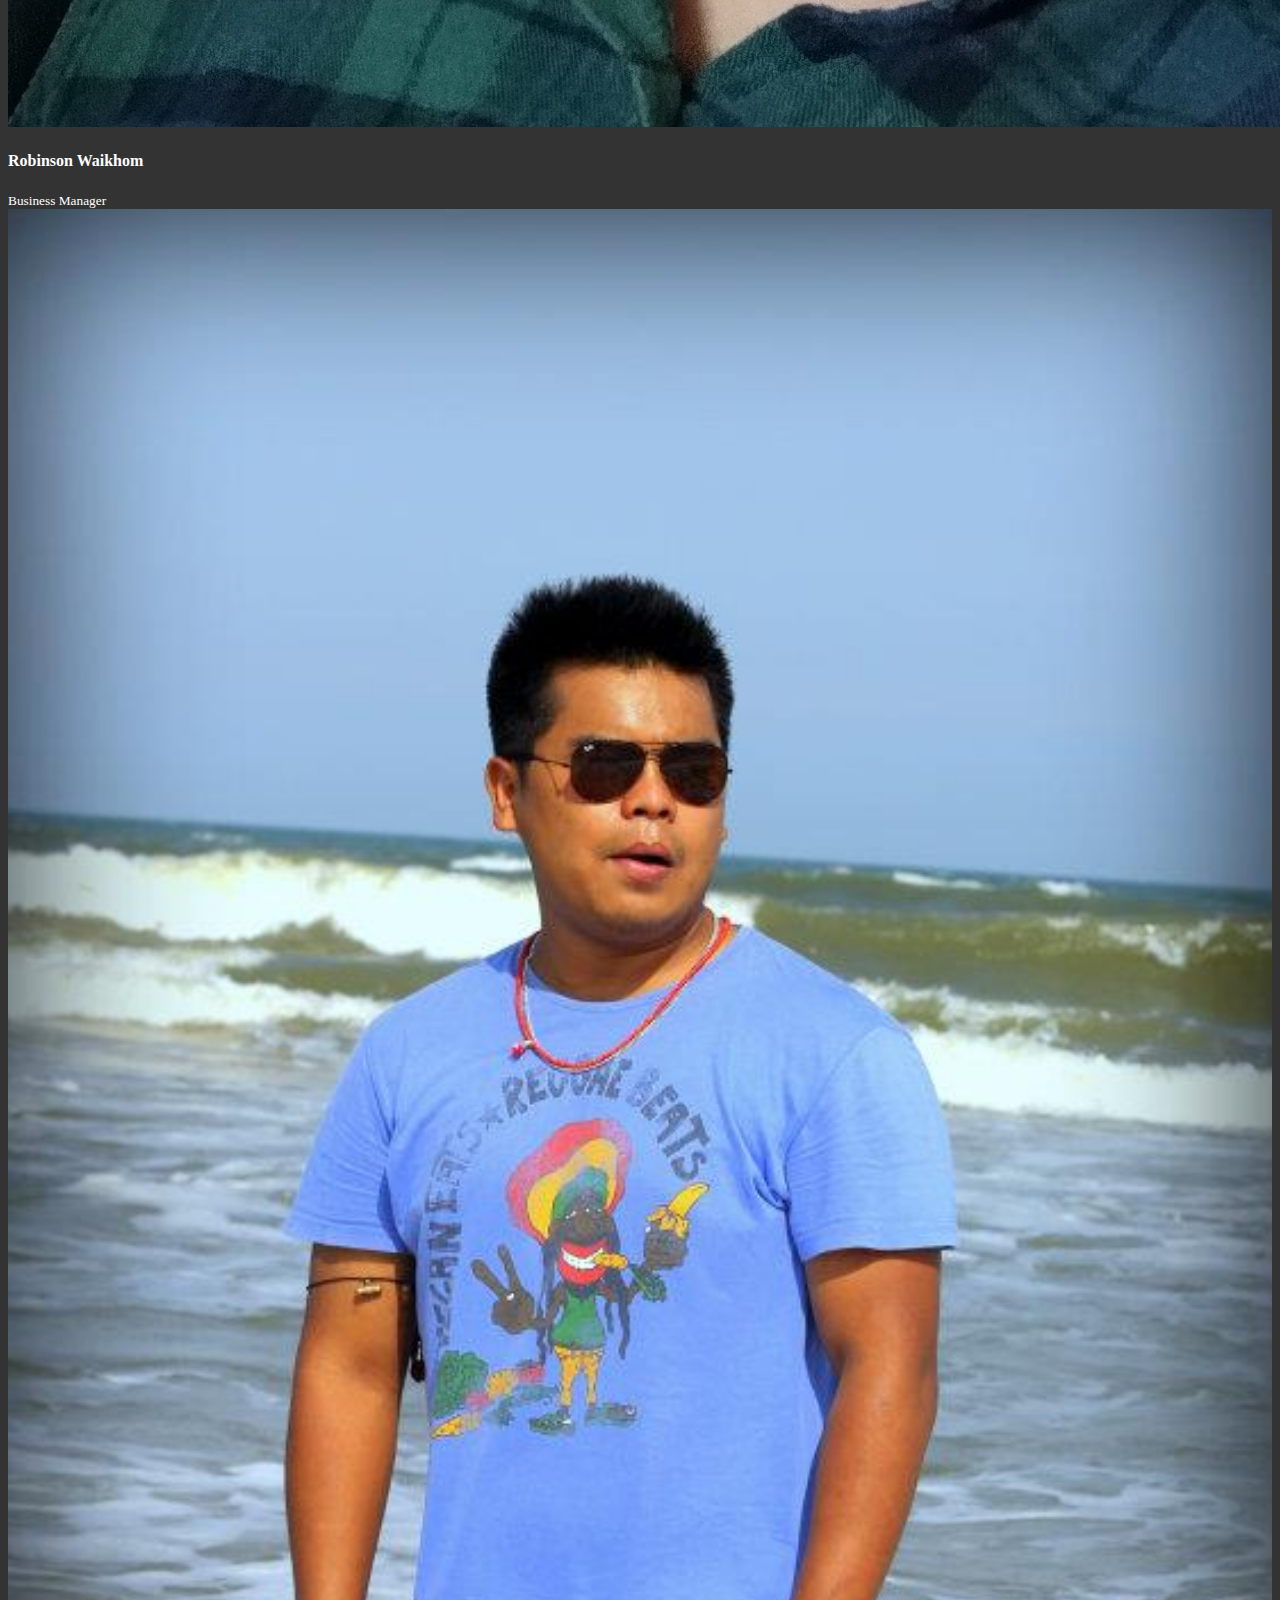
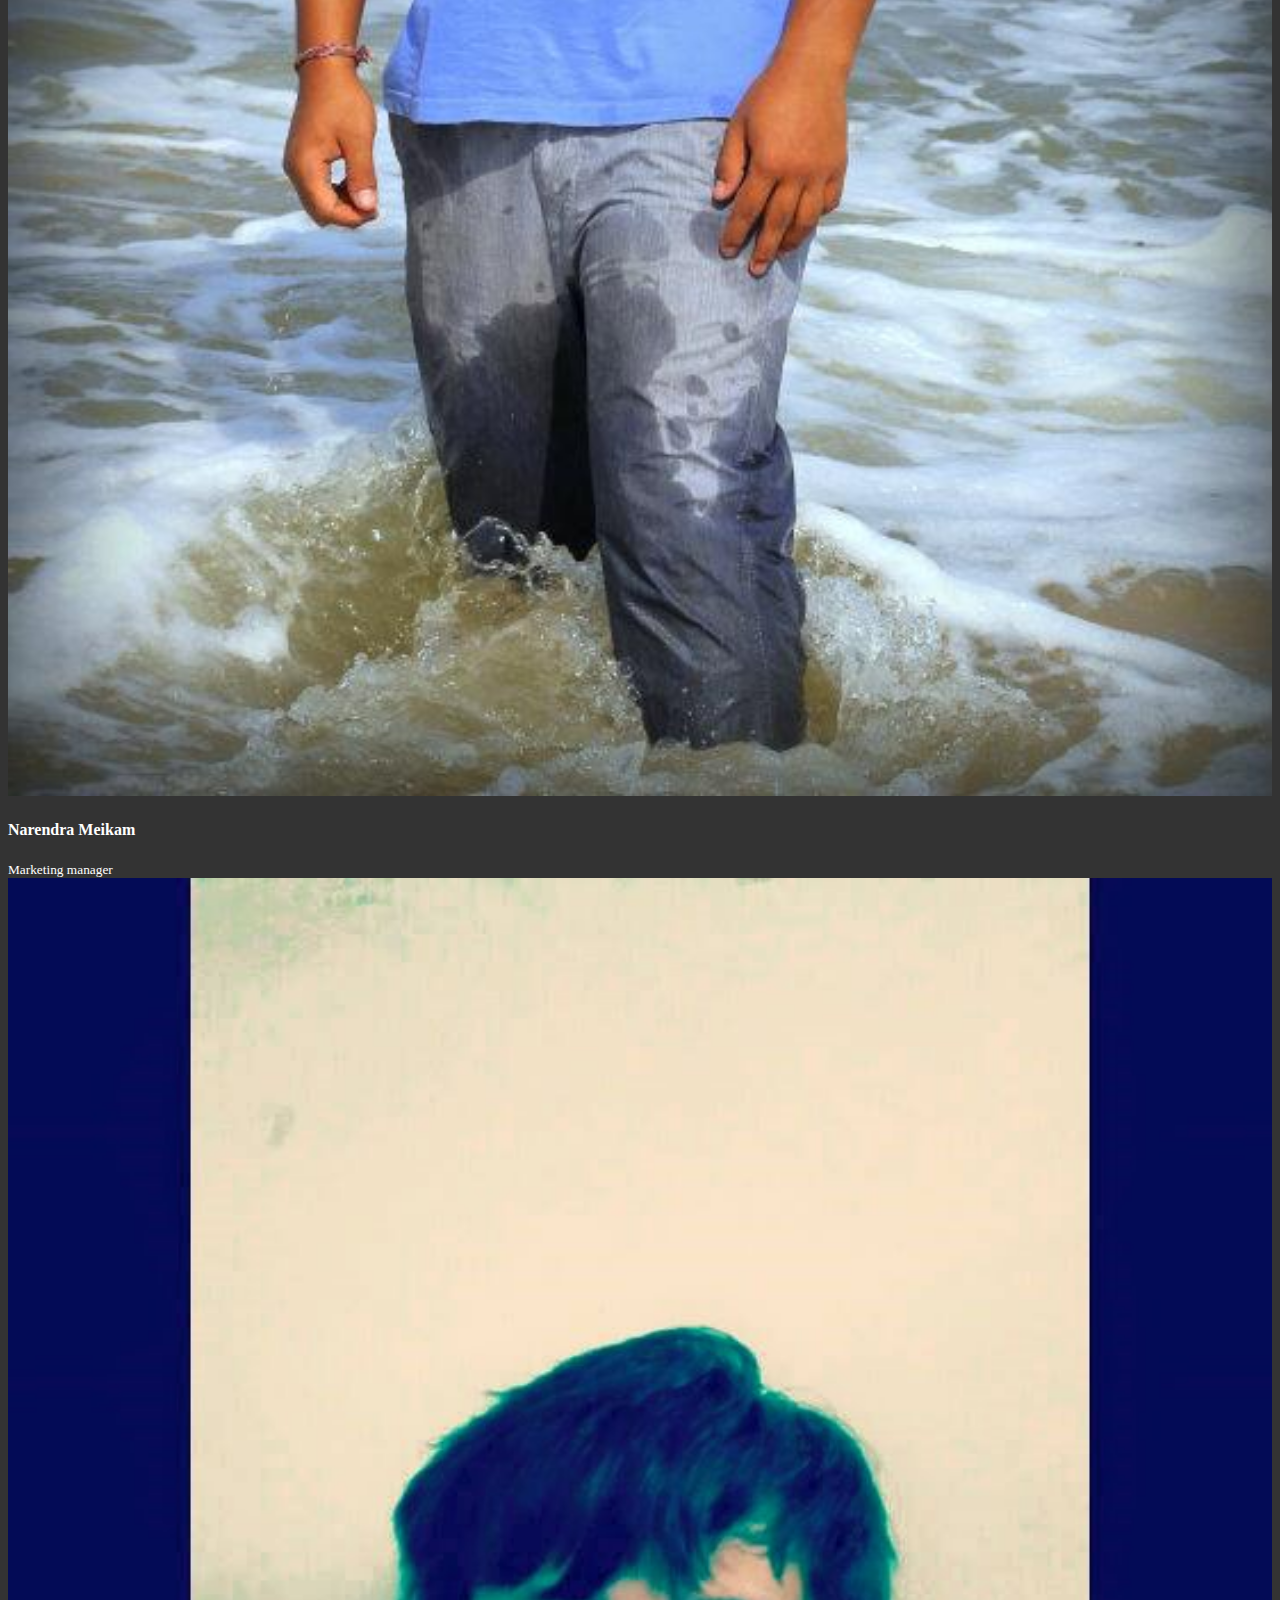
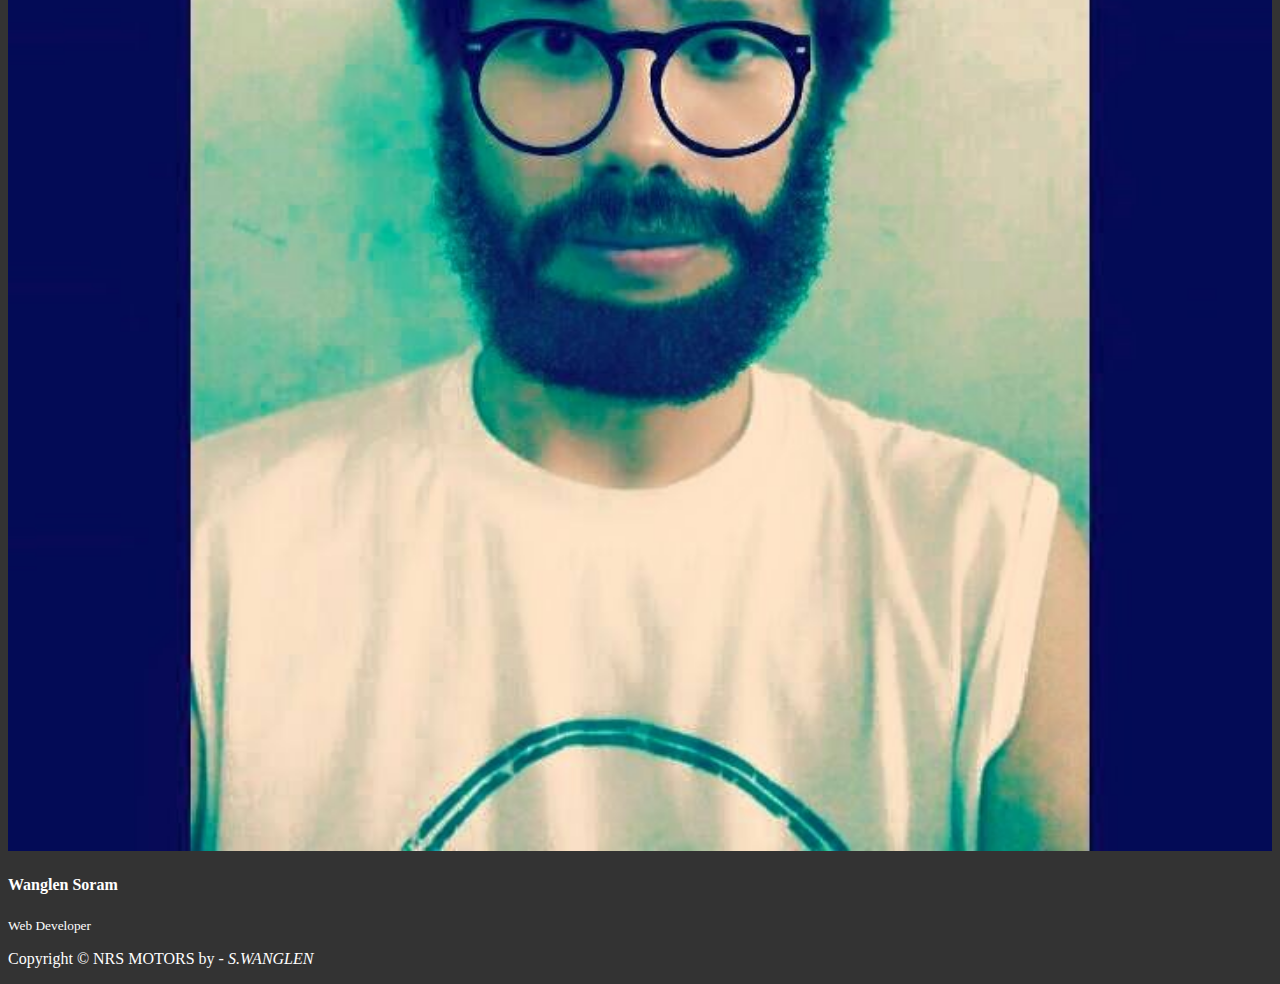
<file: services.html>
<!DOCTYPE html>
<html lang="en">

<head>
  <meta charset="UTF-8">
  <meta name="viewport" content="width=device-width, initial-scale=1.0">
  <meta http-equiv="X-UA-Compatible" content="ie=edge">
  
   <link rel="stylesheet" href="https://use.fontawesome.com/releases/v5.0.13/css/all.css" integrity="sha384-DNOHZ68U8hZfKXOrtjWvjxusGo9WQnrNx2sqG0tfsghAvtVlRW3tvkXWZh58N9jp"
    crossorigin="anonymous">
  
    <link rel="stylesheet" href="https://stackpath.bootstrapcdn.com/bootstrap/4.1.1/css/bootstrap.min.css" integrity="sha384-WskhaSGFgHYWDcbwN70/dfYBj47jz9qbsMId/iRN3ewGhXQFZCSftd1LZCfmhktB"
    crossorigin="anonymous">
    
    <link rel="stylesheet" href="style.css">
    
    <script src="https://ajax.googleapis.com/ajax/libs/jquery/3.4.1/jquery.min.js"></script>
    <script src="https://cdnjs.cloudflare.com/ajax/libs/popper.js/1.14.7/umd/popper.min.js"></script>
    <script src="https://maxcdn.bootstrapcdn.com/bootstrap/4.3.1/js/bootstrap.min.js"></script>
  
  <title>NRS MOTORS</title>
</head>

<!--navbar-->
<body data-spy="scroll" data-target="#main-nav" id="home">
    <nav class="navbar navbar-expand-sm bg-dark navbar-dark fixed-top" id="main-nav">
      <div class="container">
        <a href="index.html" class="navbar-brand" id="s" ><img src="nrs.jpg" id="f">NRS MOTORS</a>
        <button class="navbar-toggler" data-toggle="collapse" data-target="#navbarCollapse">
          <span class="navbar-toggler-icon"></span>
        </button>
        
      </div>
    </nav>

    <!--cards starts from here-->

     <!-- PAGE HEADER -->
  <header id="page-header">
        <div class="jumbotron">
             <div class=" mt-5 text-center">
              <h1>Our Services</h1>
              <p>Lorem ipsum, dolor sit amet consectetur adipisicing elit. Quas, temporibus?</p>
            </div>
          </div>
        </div>
      </header>
    
      <!-- SERVICES SECTION -->
      <section id="services" class="py-5">
        <div class="container">
          <div class="row">
            <div class="col-md-4">
              <div class="card text-center">
                <div class="card-header bg-dark text-white">
                  <h3>BASIC</h3>
                </div>
                <div class="card-body ">
                  <h4 class="card-title text-dark">Rs 150 / month</h4>
                  <p class="card-text text-dark">Lorem, ipsum dolor sit amet consectetur adipisicing elit. Aut, quis.</p>
                  <ul class="list-group text-dark">
                    <li class="list-group-item">
                        Seats
                    </li>
                    <li class="list-group-item">
                       Refine Oil
                    </li>
                    <li class="list-group-item">
                        Lights
                    </li>
                    <li class="list-group-item">
                         Sounds
                    </li>
                    <li class="list-group-item">
                         Tyres
                    </li>
                  </ul>
                </div>
                <div class="card-footer text-muted">
                  1 Year Plan
                </div>
              </div>
            </div>
            <div class="col-md-4">
              <div class="card text-center">
                <div class="card-header bg-dark text-white">
                  <h3>STANDARD</h3>
                </div>
                <div class="card-body">
                  <h4 class="card-title text-dark">Rs 300 / month</h4>
                  <p class="card-text text-dark">Lorem, ipsum dolor sit amet consectetur adipisicing elit. Aut, quis.</p>
                  <ul class="list-group text-dark">
                        <li class="list-group-item">
                            Seats
                        </li>
                        <li class="list-group-item">
                           Refine Oil
                        </li>
                        <li class="list-group-item">
                            Lights
                        </li>
                        <li class="list-group-item">
                             Sounds
                        </li>
                        <li class="list-group-item">
                             Tyres
                        </li>
                      </ul>
               </div>
                <div class="card-footer text-muted">
                  3 Year Plan
                </div>
              </div>
            </div>
            <div class="col-md-4">
              <div class="card text-center">
                <div class="card-header bg-dark text-white">
                  <h3>COMPREHENSIVE</h3>
                </div>
                <div class="card-body">
                  <h4 class="card-title text-dark">Rs 500 / month</h4>
                  <p class="card-text text-dark">Lorem, ipsum dolor sit amet consectetur adipisicing elit. Aut, quis.</p>
                  <ul class="list-group text-dark">
                        <li class="list-group-item">
                            Seats
                        </li>
                        <li class="list-group-item">
                           Refine Oil
                        </li>
                        <li class="list-group-item">
                            Lights
                        </li>
                        <li class="list-group-item">
                             Sounds
                        </li>
                        <li class="list-group-item">
                             Tyres
                        </li>
                      </ul>
                </div>
                <div class="card-footer text-muted">
                  5 Year Plan
                </div>
              </div>
            </div>
          </div>
        </div>
      </section>

      <!--another jumbotron-->
      <section class="">
        <div class="container-fluid" id="m1">
            <div class=" text-center">
             <h1 id="m2">It plays an Important Role</h1>
             <p class="mt-3">Lorem ipsum, dolor sit amet consectetur adipisicing elit. Quas, temporibus Lorem ipsum, dolor sit amet consectetur adipisicing elit. Quas, temporibus</p>
              <p>Lorem ipsum, dolor sit amet consectetur adipisicing elit. Quas, temporibusLorem ipsum, dolor sit amet consectetur adipisicing elit. Quas, temporibus</p>      
            </div>
         </div>
       </div>
    </section>
      <!-- STAFF -->
  <section id="staff" class="py-5 text-center bg-dark text-white">
        <div class="container">
          <h1>Our Staff</h1>
          <hr>
          <div class="row">
            <div class="col-md-3">
              <img src="ron.jpg" alt="" class=" img-fluid rounded-circle mb-2" >
              <h4>Nahakpham Ronikant Singh</h4>
              <small>CEO</small>
            </div>
            <div class="col-md-3">
              <img src="rob.jpg" alt="" class=" img-fluid rounded-circle mb-2" >
              <h4>Robinson Waikhom</h4>
              <small>Business Manager</small>
            </div>
            <div class="col-md-3">
              <img src="nar.jpg" alt="" class=" img-fluid rounded-circle mb-2" >
              <h4>Narendra Meikam</h4>
              <small>Marketing manager</small>
            </div>
            <div class="col-md-3">
              <img src="wanglen.jpg" alt="" class=" img-fluid rounded-circle mb-2" >
              <h4>Wanglen Soram</h4>
              <small>Web Developer</small>
            </div>
          </div>
        </div>
      </section>

      <footer id="main-footer" class=" p-2 bg-black text-white mt-4">
            <div class="container">
              <div class="row">
                <div class="col-sm-6">
                  <p>Copyright &copy;
                  <span id="year"></span>NRS MOTORS by - <span style="font-style:oblique">S.WANGLEN</span></p>
                </div>

                <div class="col-sm-6">
                  <a href="https://www.facebook.com/nrsbosch/?__tn__=%2Cd%2CP-R&eid=ARDK7Ca8hqsn6rGVLExkD4aWiR2fo17Rr0J8MmbFNk9a94BCcMm1mRl6sgpSprYGI0VWxWYFcQ1vldtM" class="text-white" >  <i class="fab fa-facebook ml-5" style="font-size: 20px" id="z"></i></a>
                   <a href="#" class="text-white" > <i class="fab fa-twitter-square ml-5" style="font-size: 20px" id="z"></i></a>
                   <a href="https://www.youtube.com/" class="text-white" > <i class="fab fa-youtube ml-5" style="font-size: 20px" id="z"></i></a>
                   <a href="https://www.instagram.com/nrsmotorsecs/" class="text-white" id="z"> <i class="fab fa-instagram ml-5" style="font-size: 20px" id="z"></i></a>
                  </div>
              </div>
            </div>
          </footer>
          </body>
          </html>
</file>
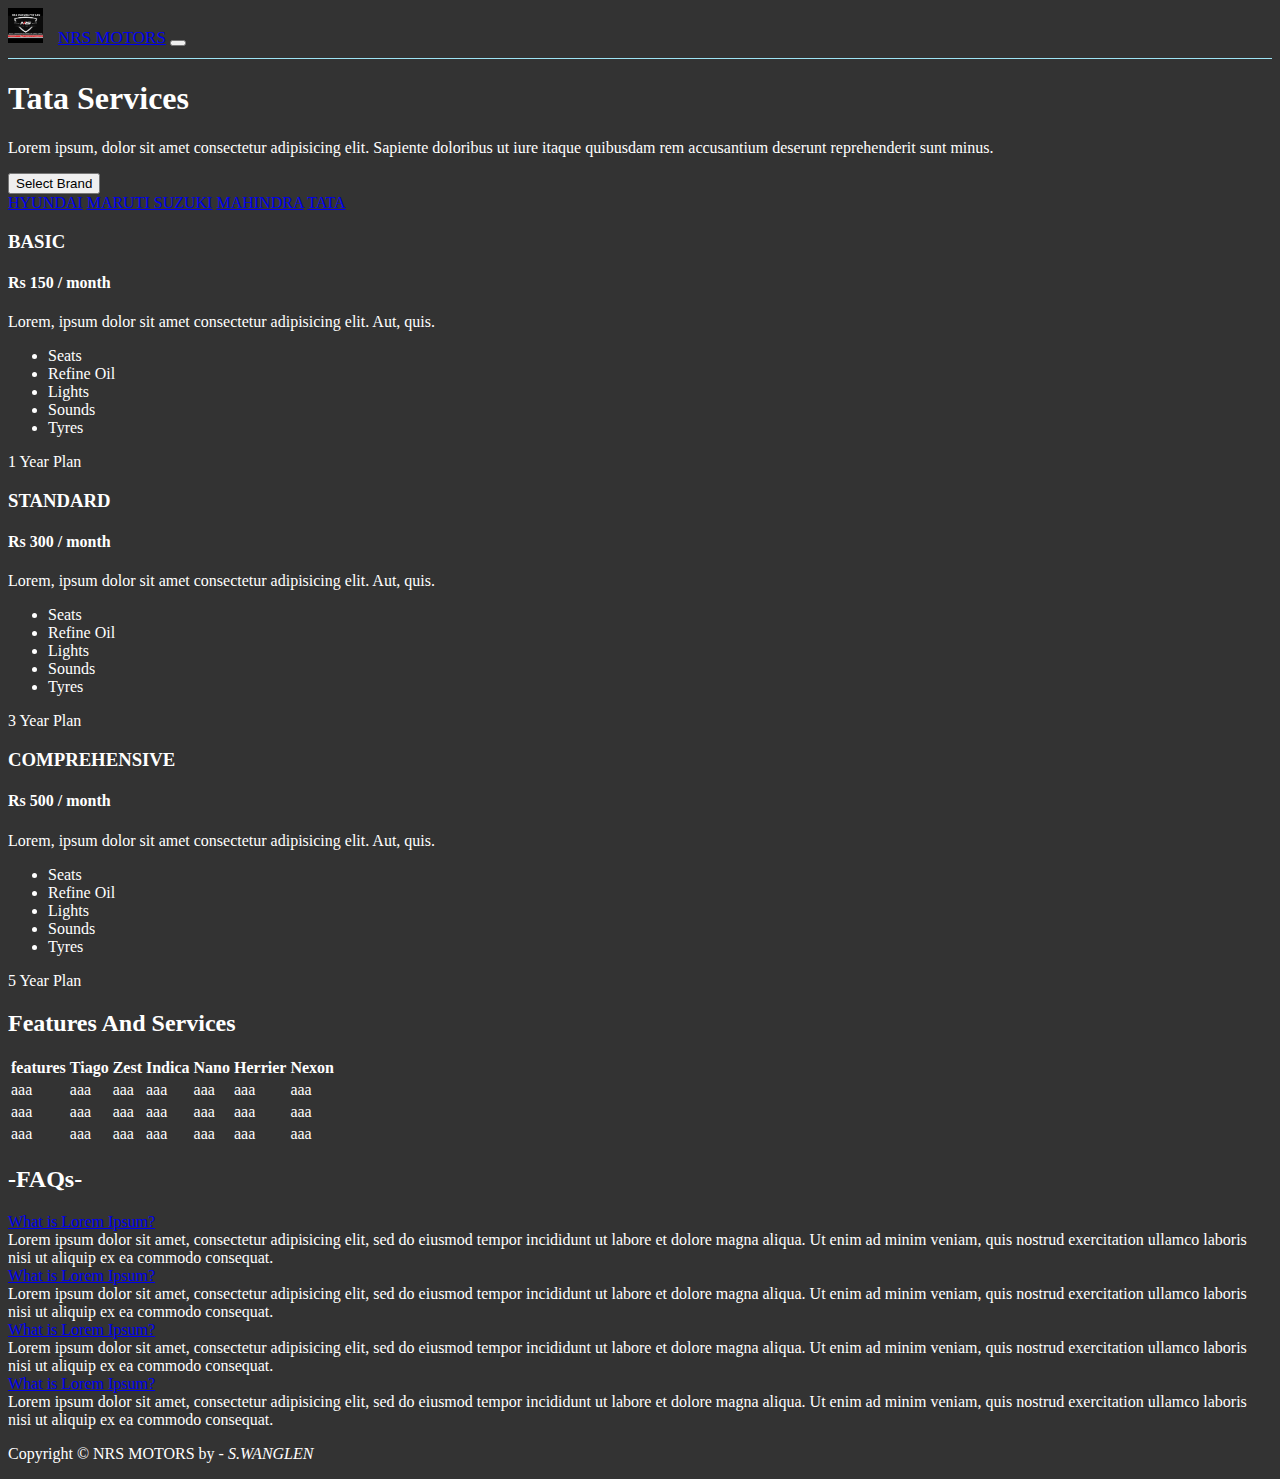
<file: tata.html>
<!DOCTYPE html>
<html lang="en">

<head>
  <meta charset="UTF-8">
  <meta name="viewport" content="width=device-width, initial-scale=1.0">
  <meta http-equiv="X-UA-Compatible" content="ie=edge">
  
   <link rel="stylesheet" href="https://use.fontawesome.com/releases/v5.0.13/css/all.css" integrity="sha384-DNOHZ68U8hZfKXOrtjWvjxusGo9WQnrNx2sqG0tfsghAvtVlRW3tvkXWZh58N9jp"
    crossorigin="anonymous">
  
    <link rel="stylesheet" href="https://stackpath.bootstrapcdn.com/bootstrap/4.1.1/css/bootstrap.min.css" integrity="sha384-WskhaSGFgHYWDcbwN70/dfYBj47jz9qbsMId/iRN3ewGhXQFZCSftd1LZCfmhktB"
    crossorigin="anonymous">
    
    <link rel="stylesheet" href="style.css">
    
    <script src="https://ajax.googleapis.com/ajax/libs/jquery/3.4.1/jquery.min.js"></script>
    <script src="https://cdnjs.cloudflare.com/ajax/libs/popper.js/1.14.7/umd/popper.min.js"></script>
    <script src="https://maxcdn.bootstrapcdn.com/bootstrap/4.3.1/js/bootstrap.min.js"></script>
  
  <title>NRS MOTORS</title>
</head>

<!--navbar-->
<body data-spy="scroll" data-target="#main-nav" id="home">
    <nav class="navbar navbar-expand-sm bg-dark navbar-dark fixed-top" id="main-nav">
      <div class="container">
        <a href="index.html" class="navbar-brand" id="s" ><img src="nrs.jpg" id="f">NRS MOTORS</a>
        <button class="navbar-toggler" data-toggle="collapse" data-target="#navbarCollapse">
          <span class="navbar-toggler-icon"></span>
        </button>
        </div>
       
    </nav>

    <section id="services-head-section" class=" bg-dark" >
        <div class="container mt-3 ">
          <div class="row">
            <div class="col text-center py-5">
              <h1 class="display-4">Tata Services</h1>
              <p class="lead">Lorem ipsum, dolor sit amet consectetur adipisicing elit. Sapiente doloribus ut iure itaque quibusdam rem accusantium
                deserunt reprehenderit sunt minus.</p>
                <div class="dropdown">
                  <button type="button" class="btn btn-danger dropdown-toggle" data-toggle="dropdown">
                   Select Brand
                  </button>
                  <div class="dropdown-menu">
                    <a class="dropdown-item-text" href="hyundai.html">HYUNDAI</a>
                    <a class="dropdown-item-text" href="maruti.html">MARUTI SUZUKI</a>
                    <a class="dropdown-item-text" href="mahindra.html">MAHINDRA</a>
                    <a class="dropdown-item-text" href="tata.html">TATA</a>
                  </div>
                </div>
            </div>
          </div>
        </div>
      </section>


       <!-- SERVICES SECTION -->
       <section id="mahindra" class="py-5">
        <div class="container mt-3">
          <div class="row">
            <div class="col-md-4">
              <div class="card text-center">
                <div class="card-header bg-dark text-white">
                  <h3>BASIC</h3>
                </div>
                <div class="card-body ">
                  <h4 class="card-title text-dark">Rs 150 / month</h4>
                  <p class="card-text text-dark">Lorem, ipsum dolor sit amet consectetur adipisicing elit. Aut, quis.</p>
                  <ul class="list-group text-dark">
                    <li class="list-group-item">
                        Seats
                    </li>
                    <li class="list-group-item">
                       Refine Oil
                    </li>
                    <li class="list-group-item">
                        Lights
                    </li>
                    <li class="list-group-item">
                         Sounds
                    </li>
                    <li class="list-group-item">
                         Tyres
                    </li>
                  </ul>
                </div>
                <div class="card-footer text-muted">
                  1 Year Plan
                </div>
              </div>
            </div>
            <div class="col-md-4">
              <div class="card text-center">
                <div class="card-header bg-dark text-white">
                  <h3>STANDARD</h3>
                </div>
                <div class="card-body">
                  <h4 class="card-title text-dark">Rs 300 / month</h4>
                  <p class="card-text text-dark">Lorem, ipsum dolor sit amet consectetur adipisicing elit. Aut, quis.</p>
                  <ul class="list-group text-dark">
                        <li class="list-group-item">
                            Seats
                        </li>
                        <li class="list-group-item">
                           Refine Oil
                        </li>
                        <li class="list-group-item">
                            Lights
                        </li>
                        <li class="list-group-item">
                             Sounds
                        </li>
                        <li class="list-group-item">
                             Tyres
                        </li>
                      </ul>
               </div>
                <div class="card-footer text-muted">
                  3 Year Plan
                </div>
              </div>
            </div>
            <div class="col-md-4">
              <div class="card text-center">
                <div class="card-header bg-dark text-white">
                  <h3>COMPREHENSIVE</h3>
                </div>
                <div class="card-body">
                  <h4 class="card-title text-dark">Rs 500 / month</h4>
                  <p class="card-text text-dark">Lorem, ipsum dolor sit amet consectetur adipisicing elit. Aut, quis.</p>
                  <ul class="list-group text-dark">
                        <li class="list-group-item">
                            Seats
                        </li>
                        <li class="list-group-item">
                           Refine Oil
                        </li>
                        <li class="list-group-item">
                            Lights
                        </li>
                        <li class="list-group-item">
                             Sounds
                        </li>
                        <li class="list-group-item">
                             Tyres
                        </li>
                      </ul>
                </div>
                <div class="card-footer text-muted">
                  5 Year Plan
                </div>
              </div>
            </div>
          </div>
        </div>
      </section>

      <div class="container sm">
            <div class="text-center mb-4"><h2>Features And Services</h2></div>        
            <table class=" table table-hover">
              <thead>
                <tr>
                    <th>features</th>
                  <th>Tiago</th>
                  <th>Zest</th>
                  <th>Indica</th>
                  <th>Nano</th>
                  <th>Herrier</th>
                  <th>Nexon</th>
                </tr>
              </thead>
              <tbody>
                <tr>
                  <td>aaa</td>
                  <td>aaa</td>
                  <td>aaa</td>
                  <td>aaa</td>
                  <td>aaa</td>
                  <td>aaa</td>
                  <td>aaa</td>
                </tr>
                <tr>
                    <td>aaa</td>
                    <td>aaa</td>
                    <td>aaa</td>
                    <td>aaa</td>
                    <td>aaa</td>
                    <td>aaa</td>
                    <td>aaa</td>
                </tr>
                <tr>
                    <td>aaa</td>
                    <td>aaa</td>
                    <td>aaa</td>
                    <td>aaa</td>
                    <td>aaa</td>
                    <td>aaa</td>
                    <td>aaa</td>
                </tr>
              </tbody>
            </table>
          </div>


          <div class="container">
            <h2 class=" mb-5 mt-5">-FAQs-</h2>
            
            <div id="accordion">
              <div class="card bg-secondary">
                <div class="card-header">
                  <a class="card-link text-white" data-toggle="collapse" href="#collapseOne">
                    What is Lorem Ipsum?
                  </a>
                </div>
                <div id="collapseOne" class="collapse show" data-parent="#accordion">
                  <div class="card-body bg-dark">
                    Lorem ipsum dolor sit amet, consectetur adipisicing elit, sed do eiusmod tempor incididunt ut labore et dolore magna aliqua. Ut enim ad minim veniam, quis nostrud exercitation ullamco laboris nisi ut aliquip ex ea commodo consequat.
                  </div>
                </div>
              </div>
              <div class="card bg-secondary ">
                <div class="card-header">
                  <a class="collapsed card-link text-white" data-toggle="collapse" href="#collapseTwo">
                    What is Lorem Ipsum?
                </a>
                </div>
                <div id="collapseTwo" class="collapse" data-parent="#accordion">
                  <div class="card-body bg-dark">
                    Lorem ipsum dolor sit amet, consectetur adipisicing elit, sed do eiusmod tempor incididunt ut labore et dolore magna aliqua. Ut enim ad minim veniam, quis nostrud exercitation ullamco laboris nisi ut aliquip ex ea commodo consequat.
                  </div>
                </div>
              </div>
              <div class="card bg-secondary">
                <div class="card-header">
                  <a class="collapsed card-link text-white" data-toggle="collapse" href="#collapseThree">
                    What is Lorem Ipsum?
                  </a>
                </div>
                <div id="collapseThree" class="collapse" data-parent="#accordion">
                  <div class="card-body bg-dark">
                    Lorem ipsum dolor sit amet, consectetur adipisicing elit, sed do eiusmod tempor incididunt ut labore et dolore magna aliqua. Ut enim ad minim veniam, quis nostrud exercitation ullamco laboris nisi ut aliquip ex ea commodo consequat.
                  </div>
                </div>
              </div>
                  <div class="card bg-secondary">
                    <div class="card-header">
                      <a class="collapsed card-link text-white" data-toggle="collapse" href="#collapseFour">
                        What is Lorem Ipsum?
                      </a>
                    </div>
                    <div id="collapseFour" class="collapse" data-parent="#accordion">
                      <div class="card-body bg-dark">
                        Lorem ipsum dolor sit amet, consectetur adipisicing elit, sed do eiusmod tempor incididunt ut labore et dolore magna aliqua. Ut enim ad minim veniam, quis nostrud exercitation ullamco laboris nisi ut aliquip ex ea commodo consequat.
                      </div>
                </div>
              </div>
            </div>
          </div>
    
          
    
            <!--footer -->
     
            <footer id="main-footer" class=" p-2 bg-dark text-white mt-4">
              <div class="container">
                <div class="row">
                  <div class="col-sm-6 ">
                    <p>Copyright &copy;
                    <span id="year"></span>NRS MOTORS by - <span style="font-style:oblique">S.WANGLEN</span></p>
                  </div>
                  <div class="col-sm-6 ">
                  <a href="https://www.facebook.com/nrsbosch/?__tn__=%2Cd%2CP-R&eid=ARDK7Ca8hqsn6rGVLExkD4aWiR2fo17Rr0J8MmbFNk9a94BCcMm1mRl6sgpSprYGI0VWxWYFcQ1vldtM" class="text-white" >  <i class="fab fa-facebook ml-5"style="font-size: 20px"  id="z"></i></a>
                   <a href="#" class="text-white" > <i class="fab fa-twitter-square ml-5" style="font-size: 20px" id="z"></i></a>
                   <a href="https://www.youtube.com/" class="text-white" > <i class="fab fa-youtube ml-5" style="font-size: 20px" id="z"></i></a>
                   <a href="https://www.instagram.com/nrsmotorsecs/" class="text-white"style="font-size: 20px" id="z"> <i class="fab fa-instagram ml-5"  id="z"></i></a>
                  </div>
                </div>
              </div>
            </footer>
</file>
<file: style.css>
html{
  scroll-behavior: smooth;
}

body {
    background: #333 ;
    color: #fff;
  }

  #home-section {
    background: url(xxx.jpg);
    background-repeat: no-repeat;
    background-size: cover;
    background-attachment: fixed;
    min-height: 700px;
    background-position: center;
    
  }

  #home-section .dark-overlay {
    position: absolute;
    top: 0;
    left: 0;
    width: 100%;
    min-height: 700px;
    background:rgba(0, 0, 0, 0.7);
  }

  .navbar {
    height:50px;
    border-bottom: #9ee4f5 .5px solid;
    
    }

  #h{
      margin-top: 200px;
  }
  
  

  #sect2{
    background:white;
    color:black;  
  }

  
  
.img-fluid{
  min-width: 100%;
  min-height: 100%;
  
}

  #m1{
    margin-top: 20px;
    min-width: 200px;
    min-height: 300px;
    background-color: orange;
    
  }
  #m2{
    padding-top:28px;
  }
 

#c:hover{
  transform: scale(1.1); 
  transition-duration: 0.8s;
}

#c{
  box-shadow: 3px 3px gray;
}
  
.jumbotron{
  background-color: #f07816;
  
  padding-top: 80px;
  min-height: 300px;
}

 #im{
   min-width:200px;
   max-width:300px;
   margin-left:50px;
 }

#s:hover{
  transform: scale(0.8);
  transition-duration: 0.8s;
  
}

#z:hover{
  transform: rotateY(360deg);
  transition-duration: 1s;
 
}
 
 
 #s{
   font-size:17px;
   color:white solid 1px;
  }

  #f{
    margin-right:15px;
   height:35px;
   width:35px;
  }

  #home{
    transition-duration: 0.1s
  }

  #o{
    height:350px;
    width:340px;
  }
</file>
